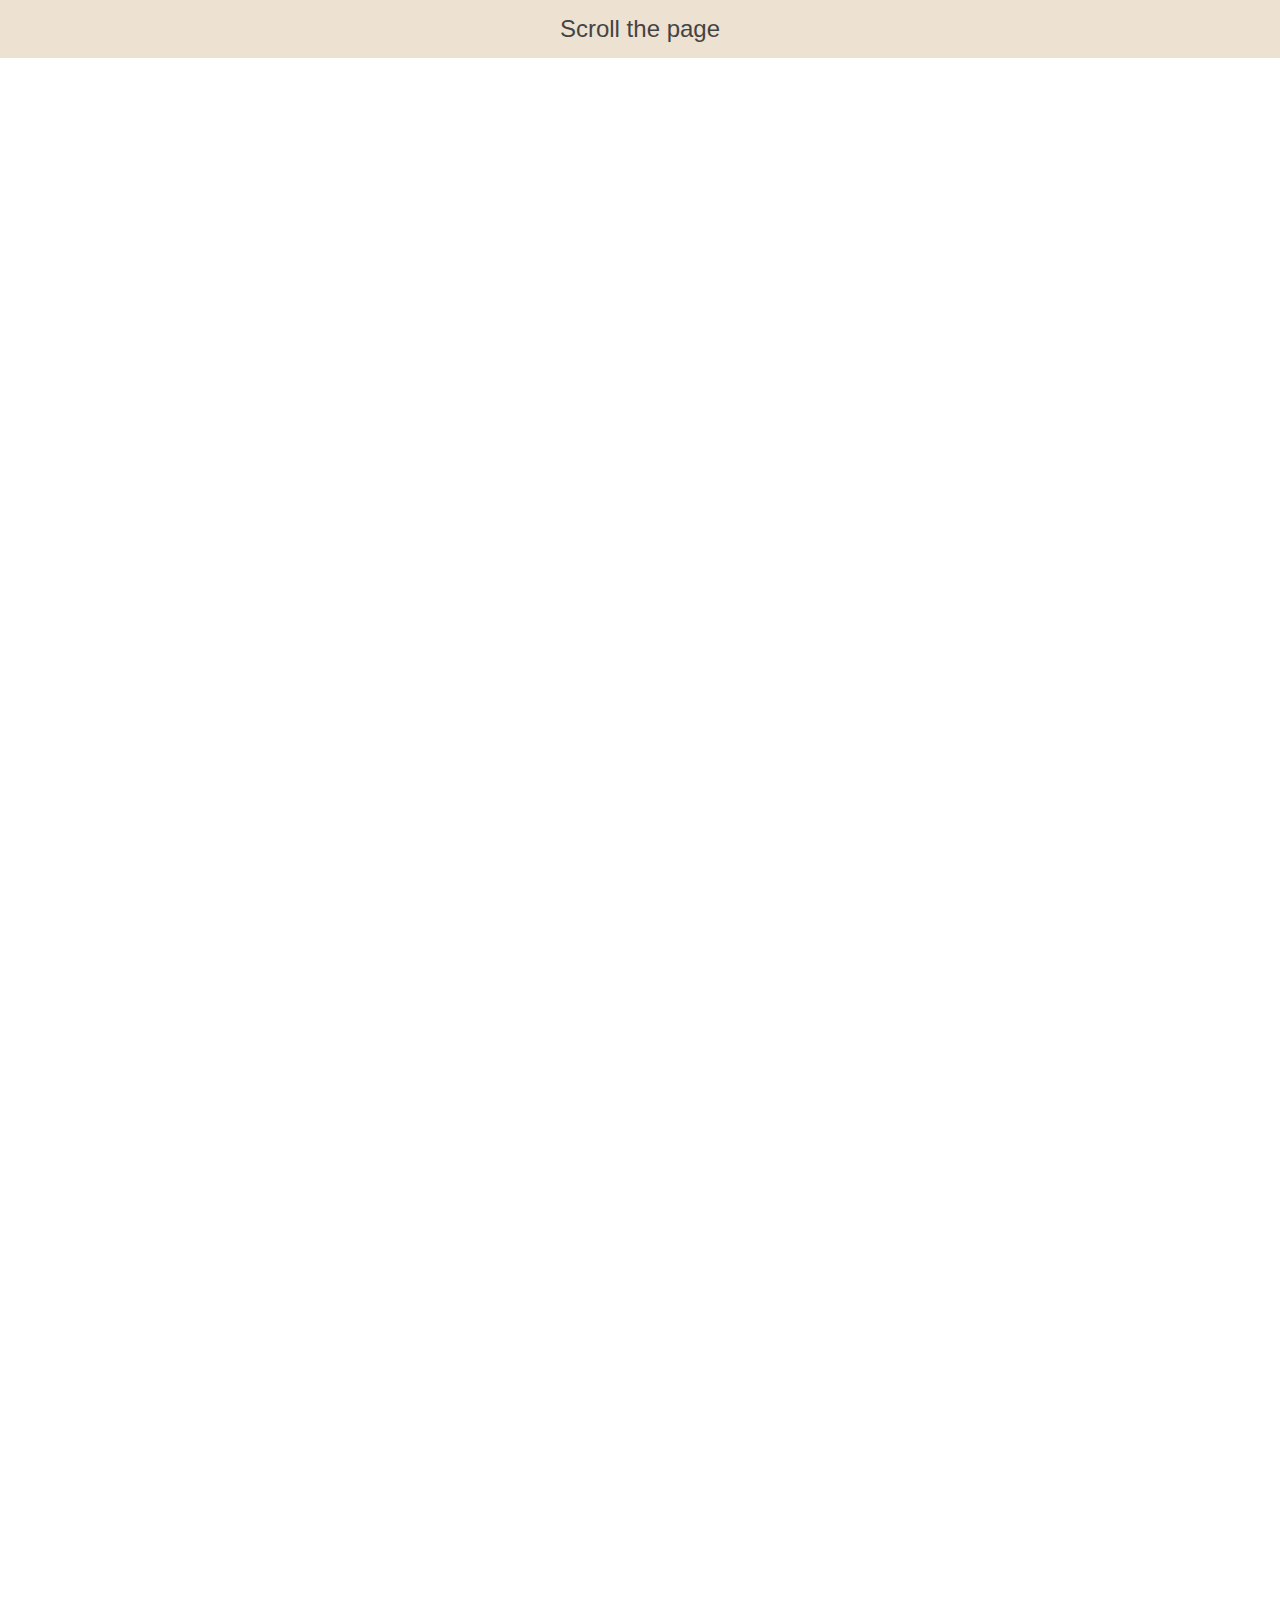
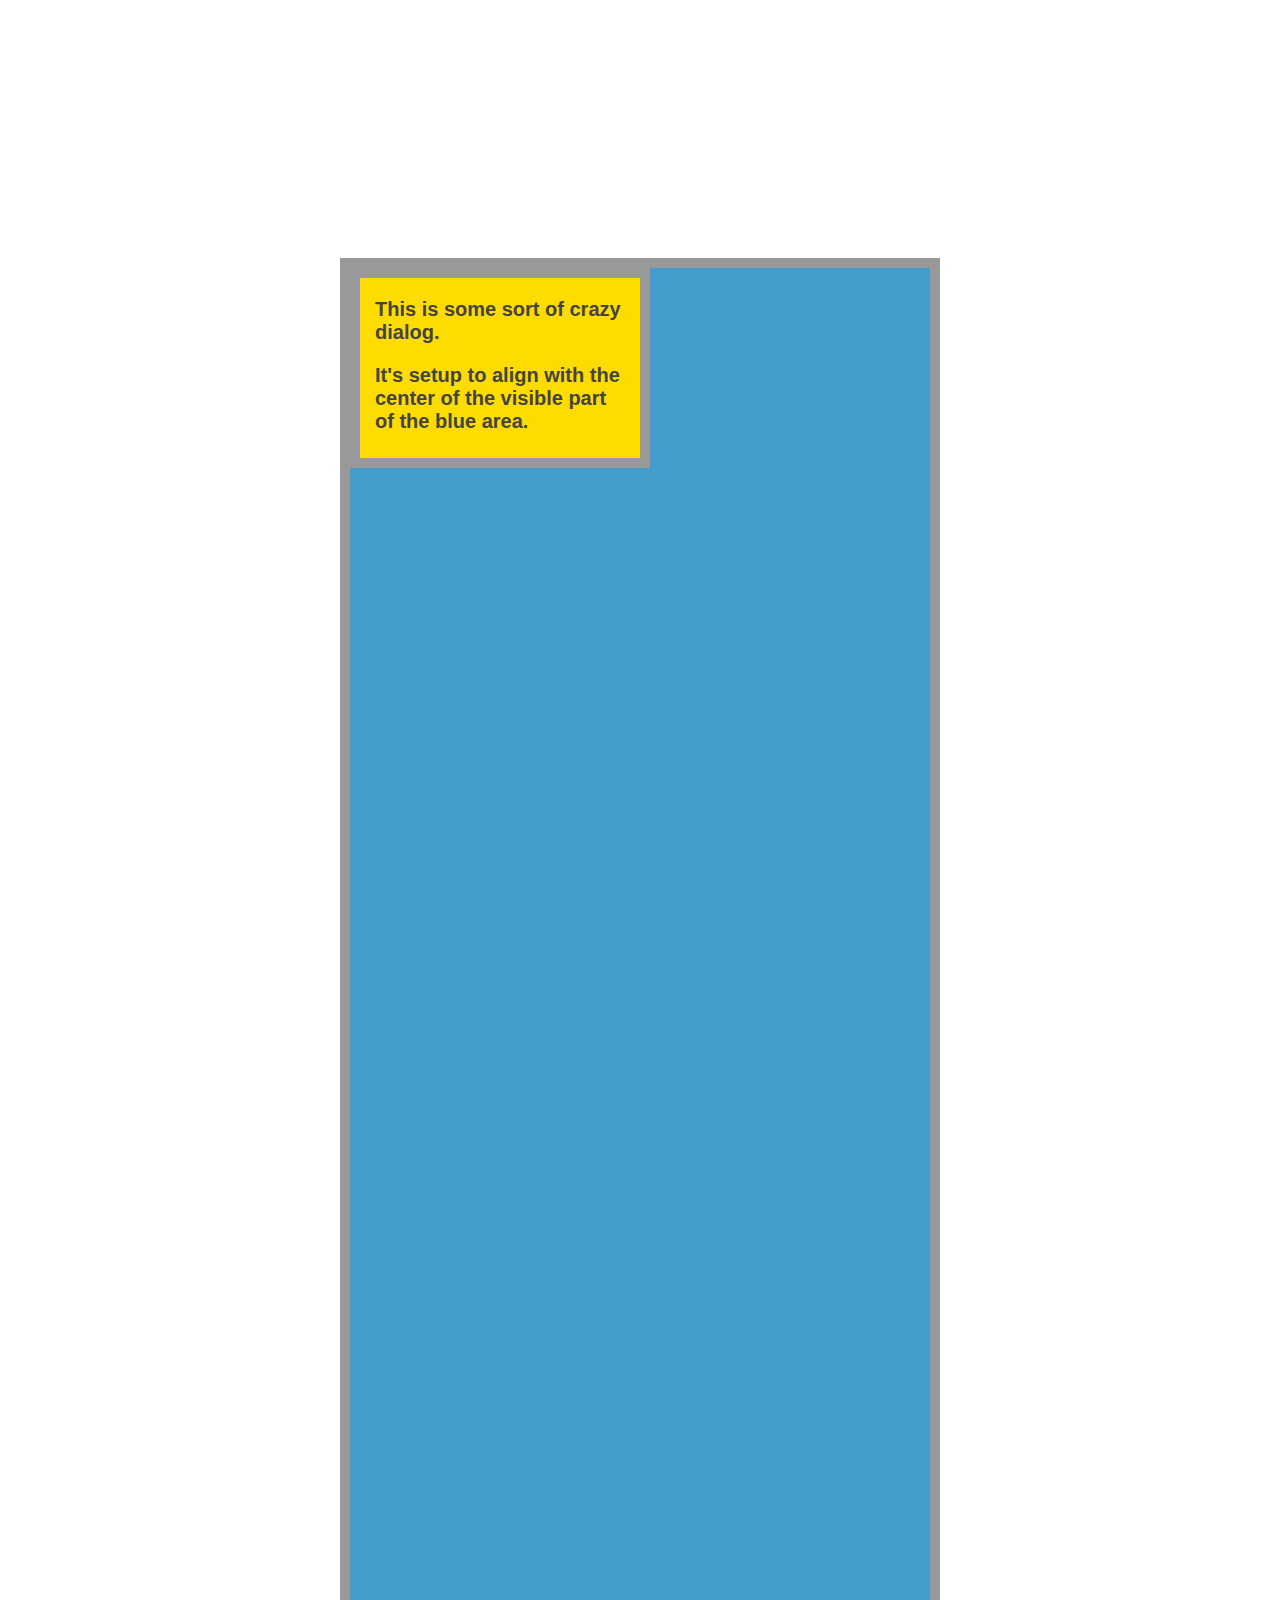
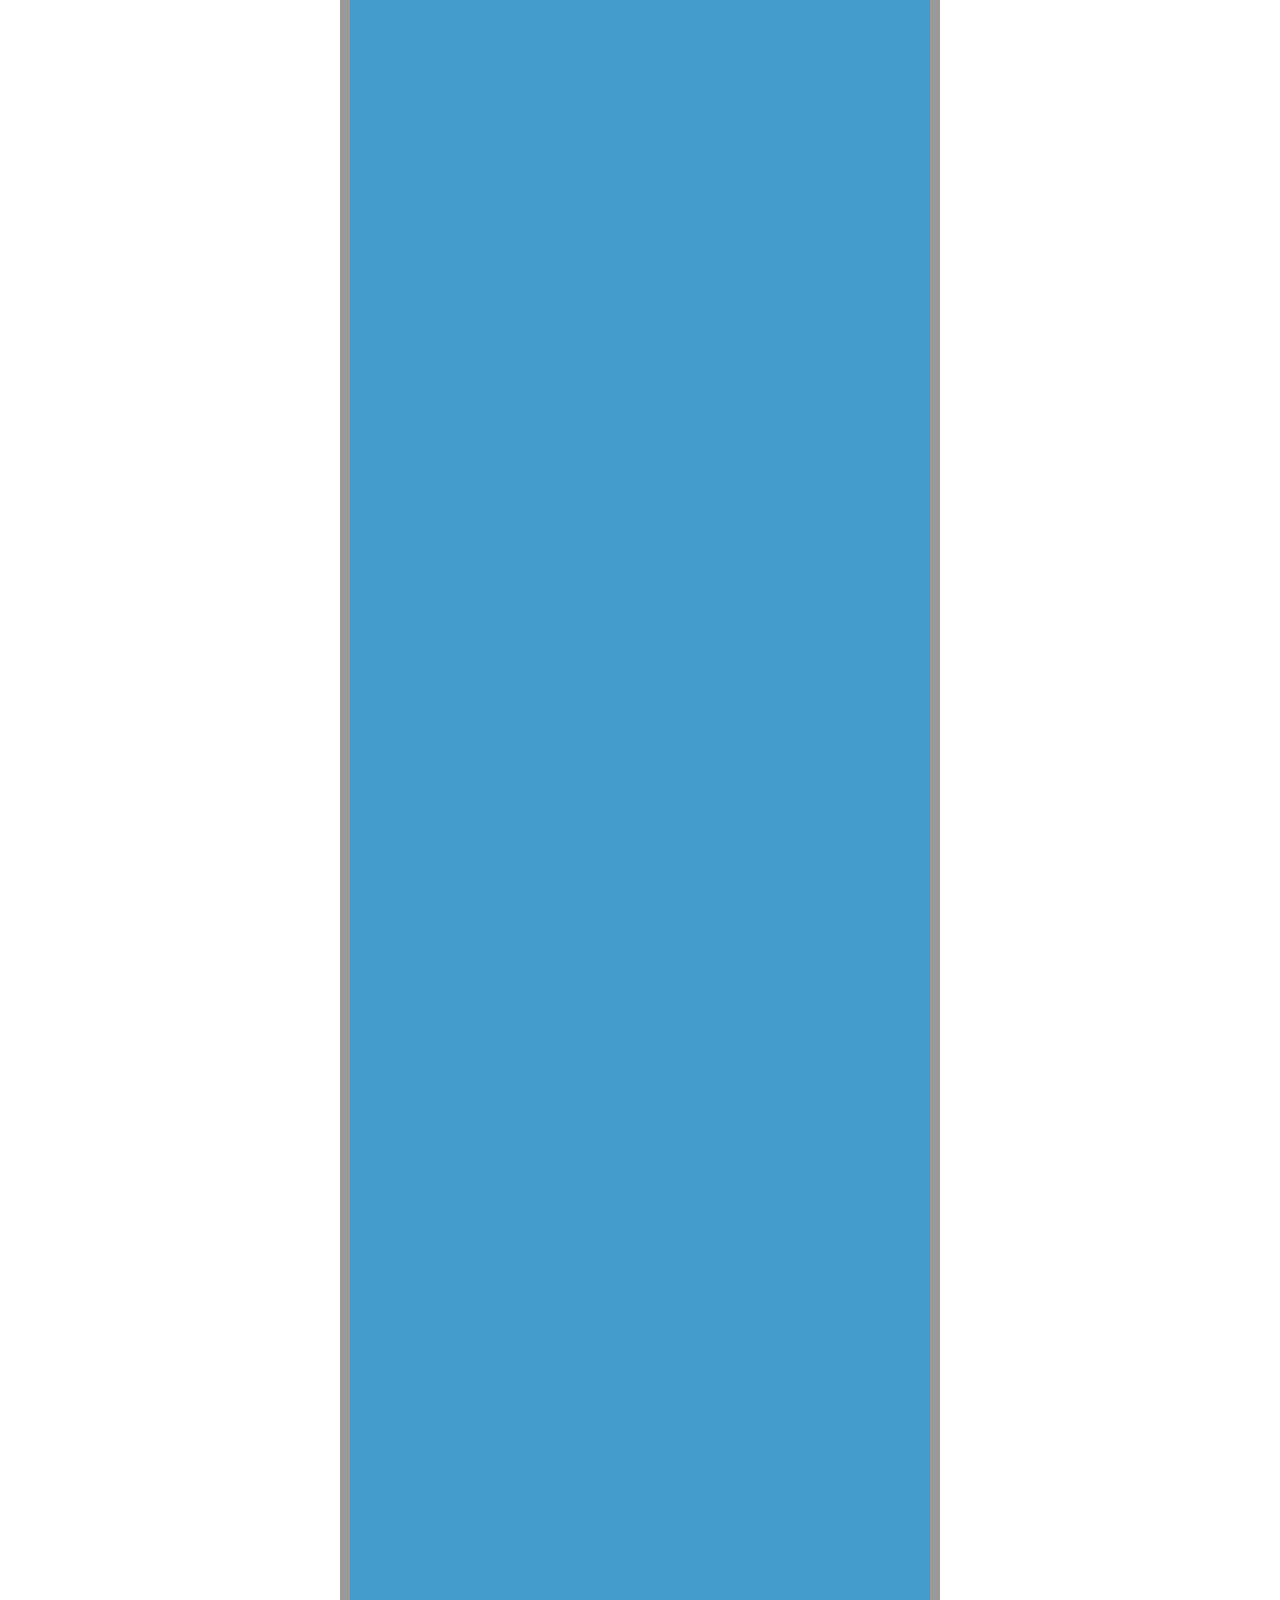
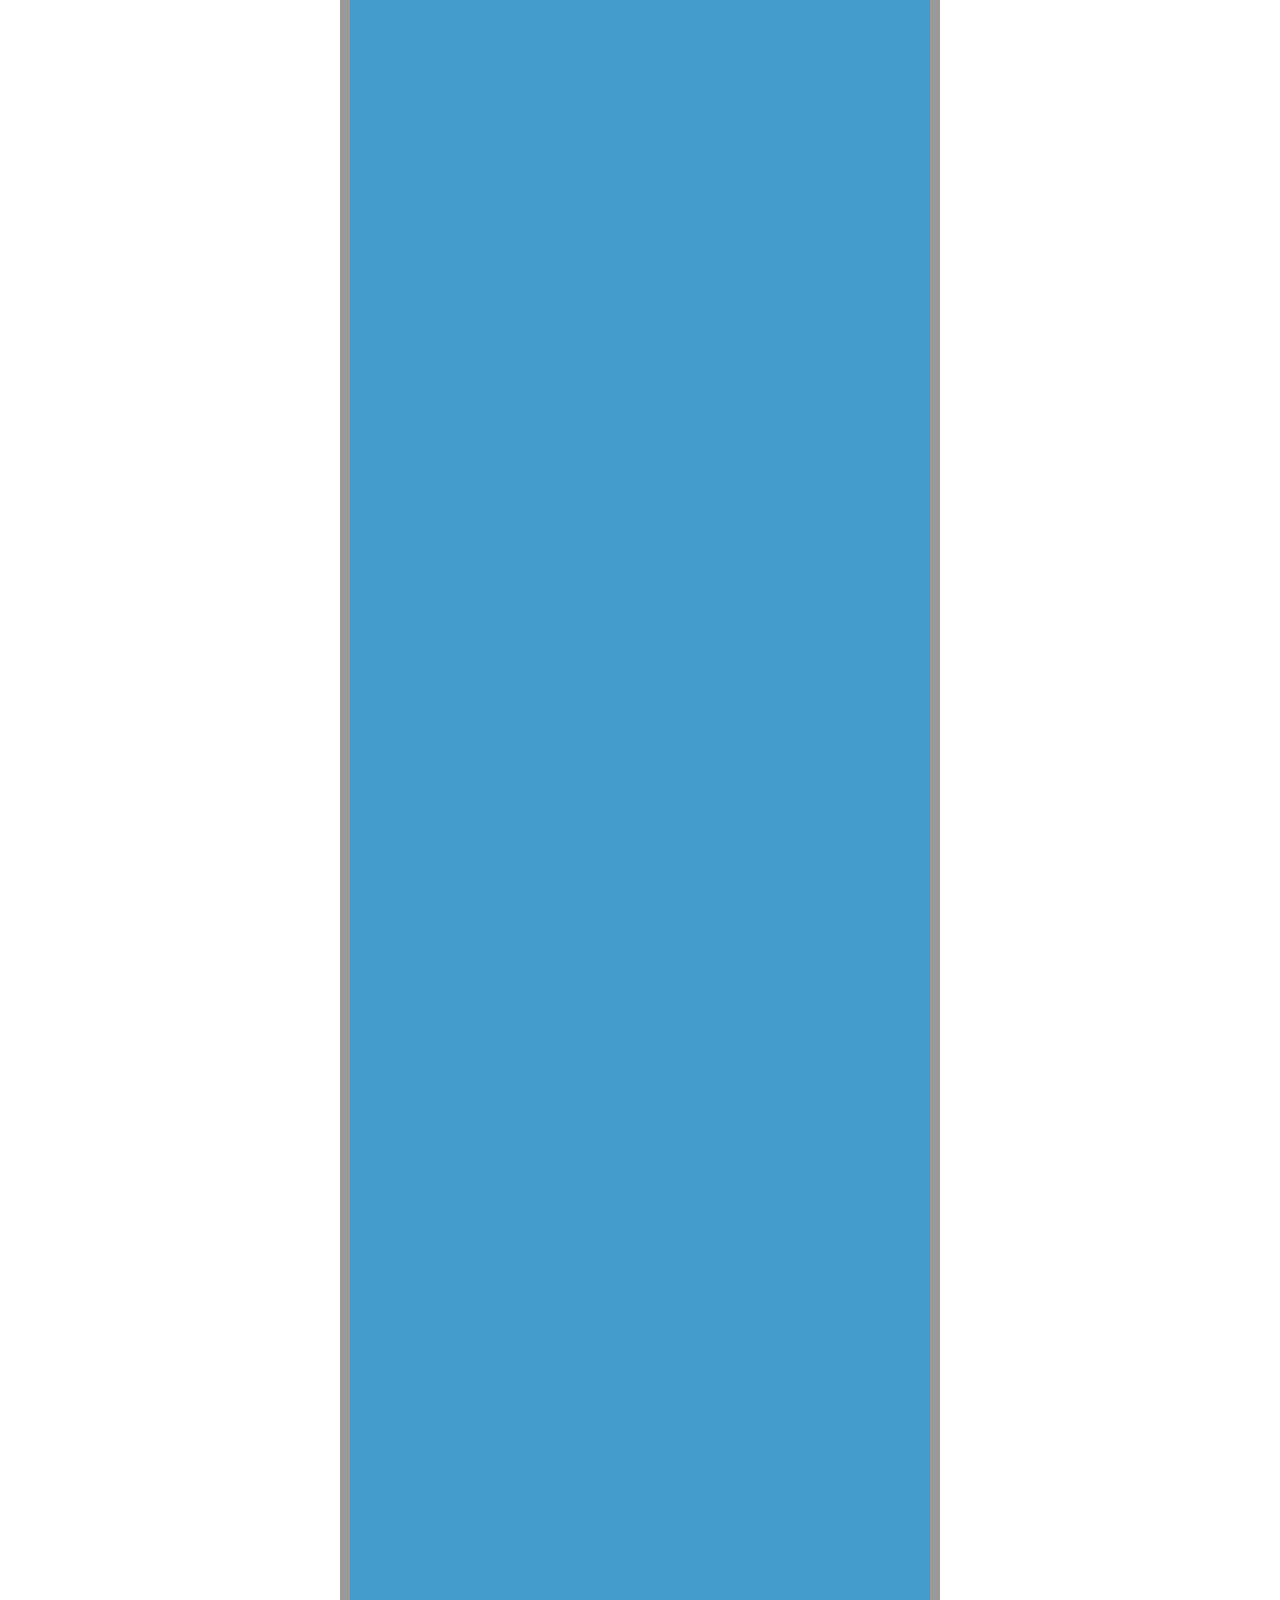
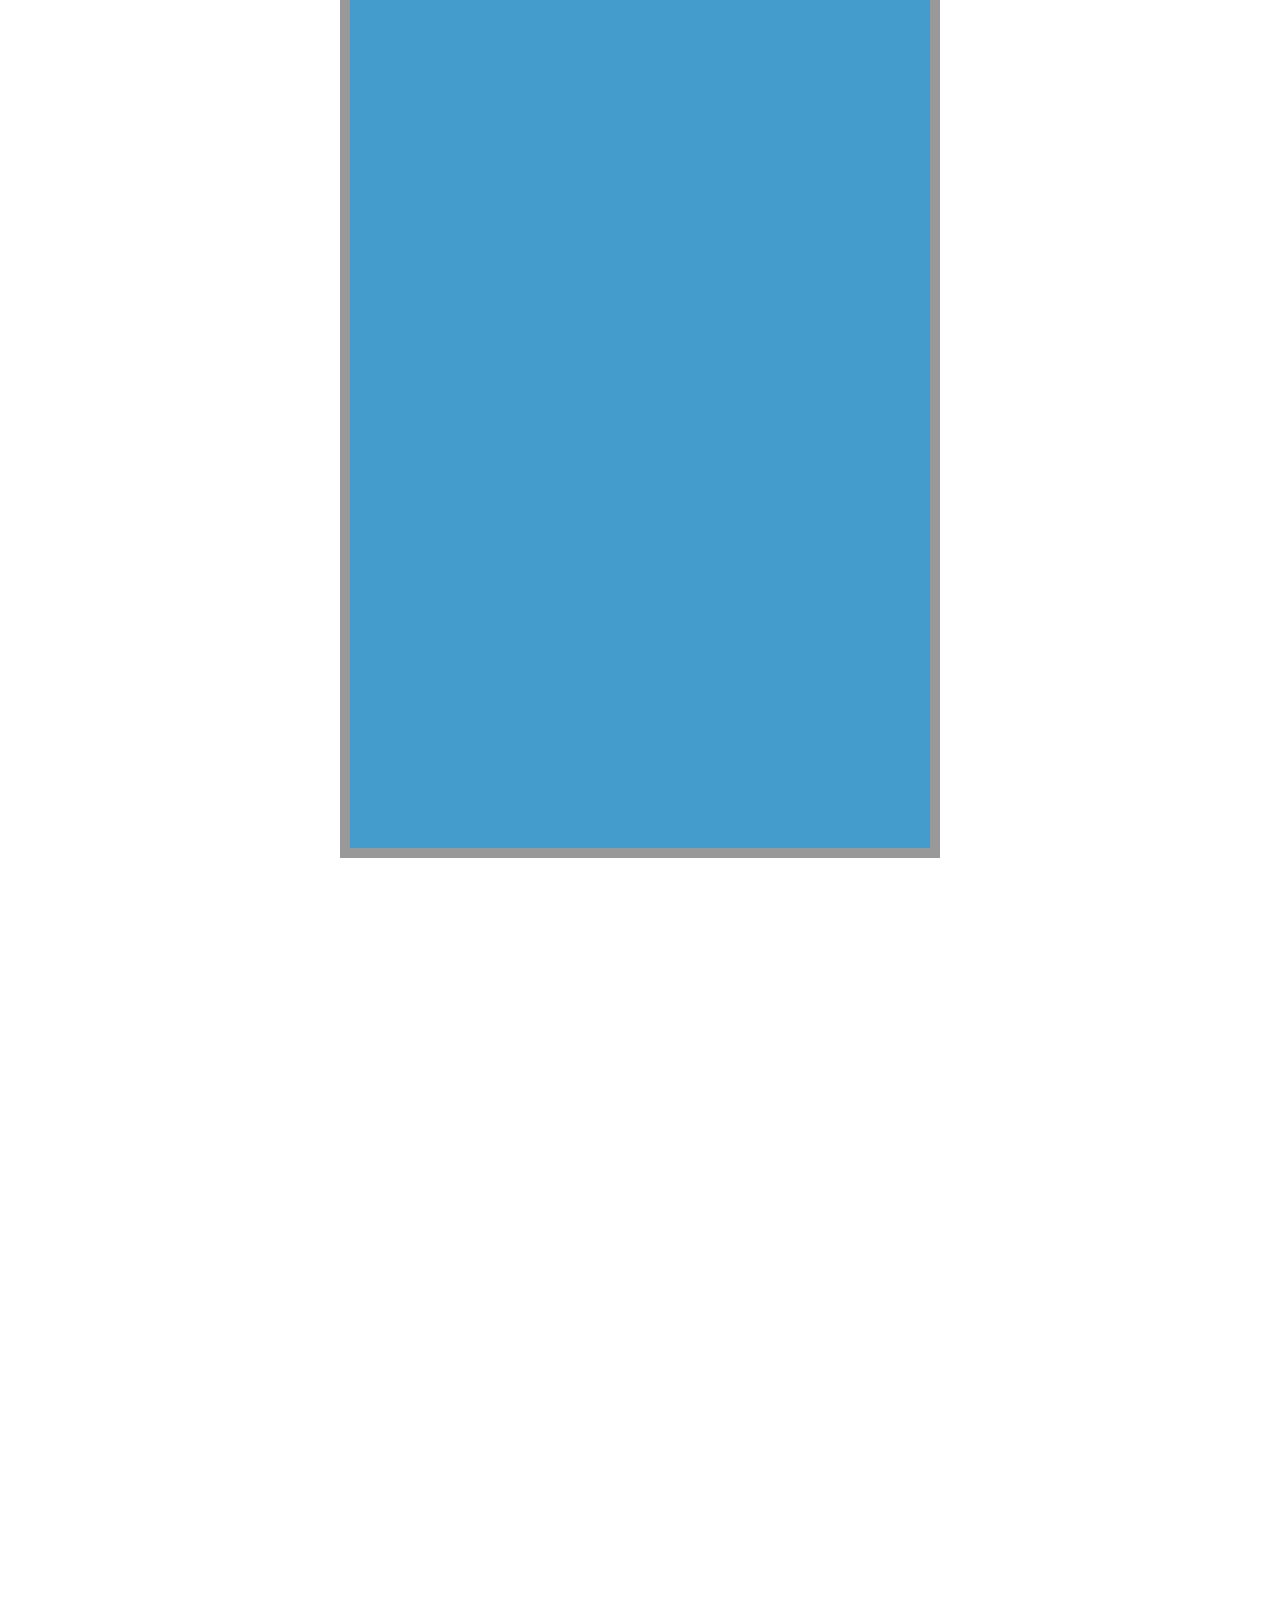
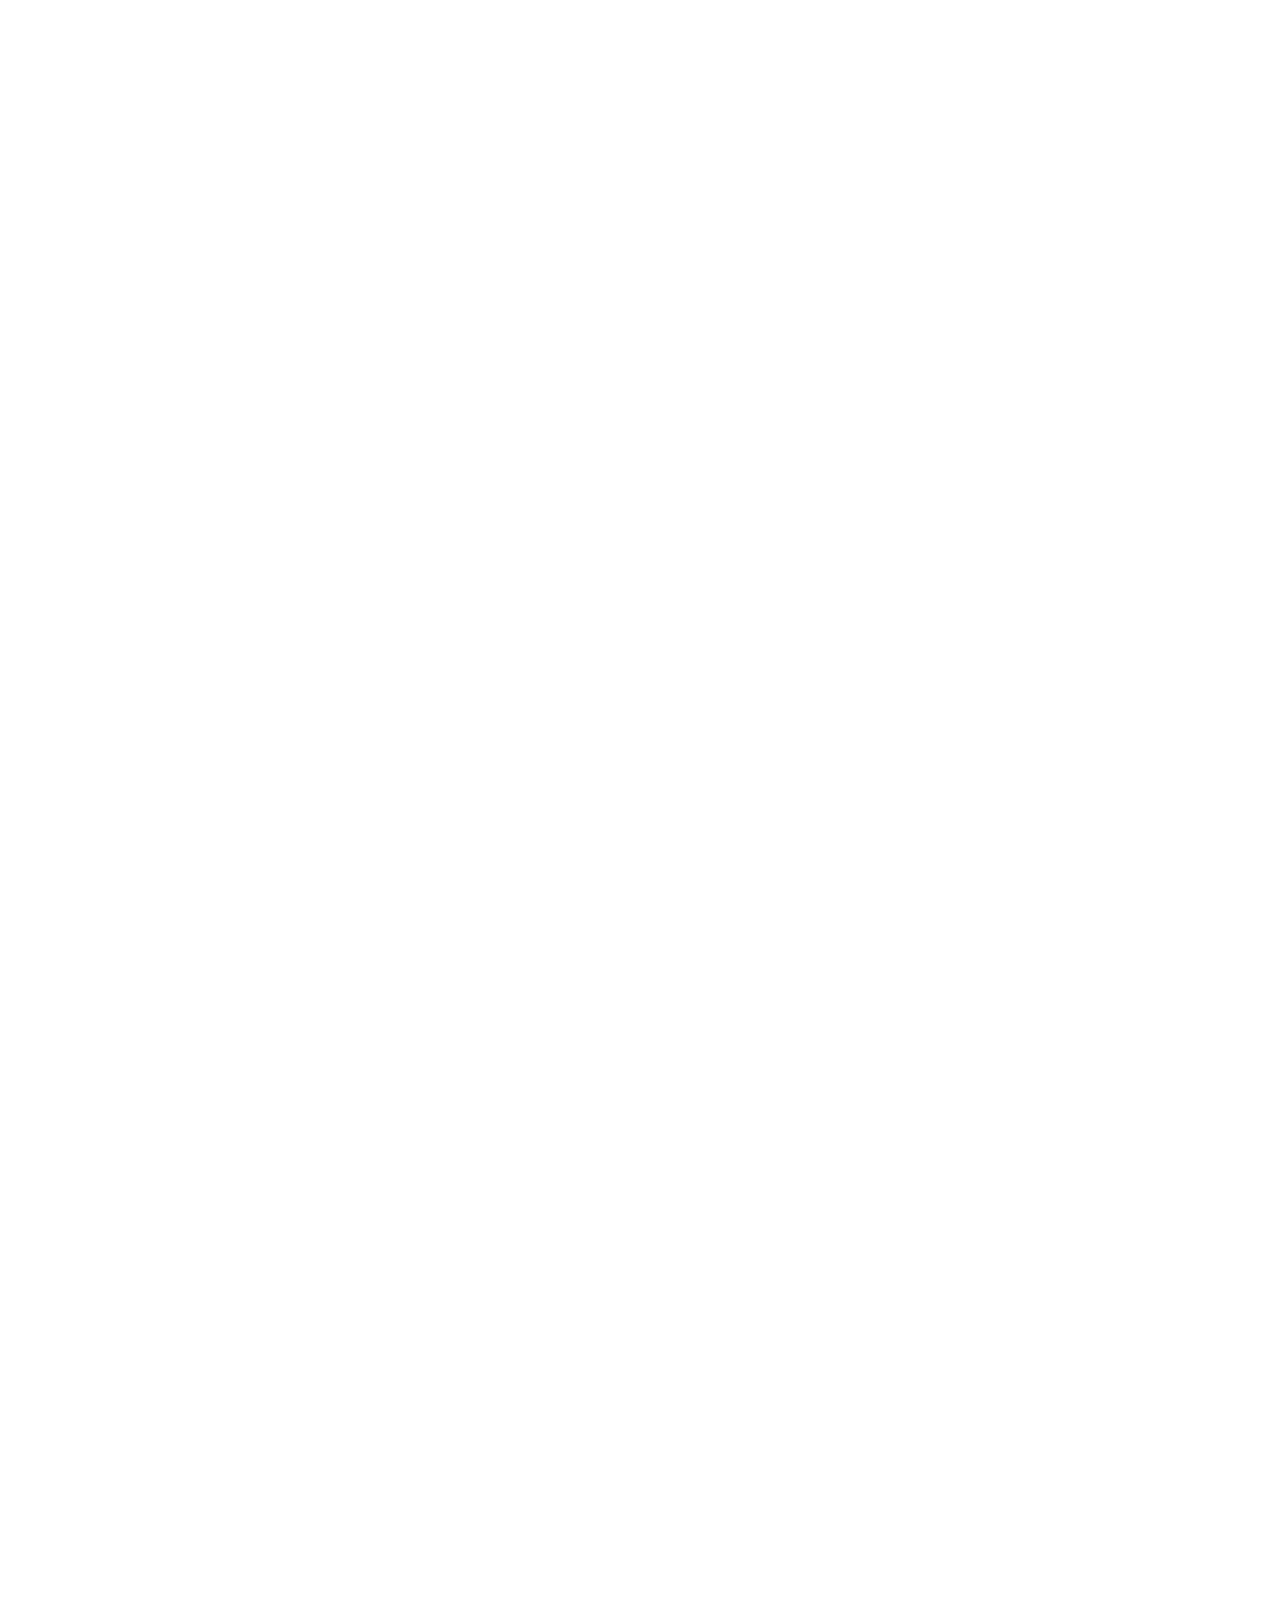
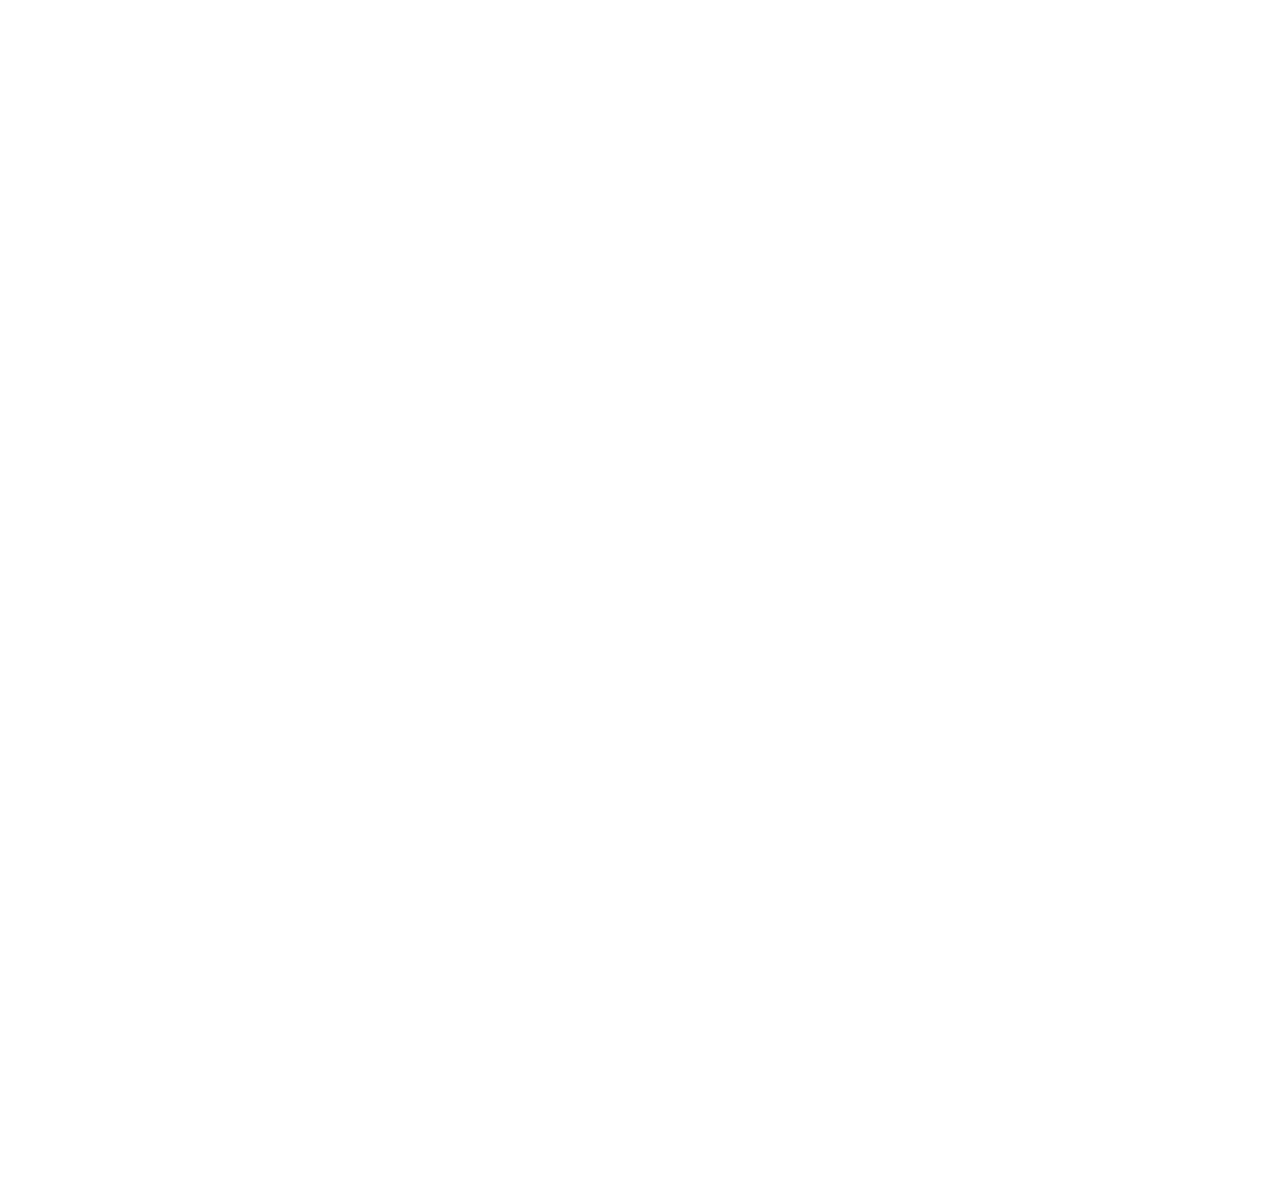
<file: ParrotWings.WebAPI/wwwroot/lib/tether/examples/content-visible/index.html>
<!DOCTYPE html>
<html>
    <head>
        <link rel="stylesheet" href="../resources/css/base.css" />
    </head>
    <body>

    <div class="instructions">Scroll the page</div>

    <style>
      .instructions {
        width: 100%;
        text-align: center;
        font-size: 24px;
        padding: 15px;
        background-color: rgba(210, 180, 140, 0.4);
      }

      * {
        box-sizing: border-box;
      }
      body {
        min-height: 1200vh;
        height: 100%;
      }

      .content-box {
        width: 600px;
        border: 10px solid #999;
        height: 600vh;
        background-color: #439CCC;
        margin: 200vh auto;
      }
      .element {
        border: 10px solid #999;
        background-color: #FFDC00;
        width: 300px;
        height: 200px;
        padding: 0 15px;
        font-size: 20px;
        font-weight: bold;
      }
    </style>

    <div class="content-box">
      <div class="element">
        <p>This is some sort of crazy dialog.</p>

        <p>It's setup to align with the center of the visible part of the blue area.</p>
      </div>
    </div>

    <script src="//github.hubspot.com/tether/dist/js/tether.js"></script>
    <script>
      new Tether({
        element: '.element',
        target: '.content-box',
        attachment: 'middle center',
        targetAttachment: 'middle center',
        targetModifier: 'visible'
      });
    </script>
  </body>
</html>
</file>
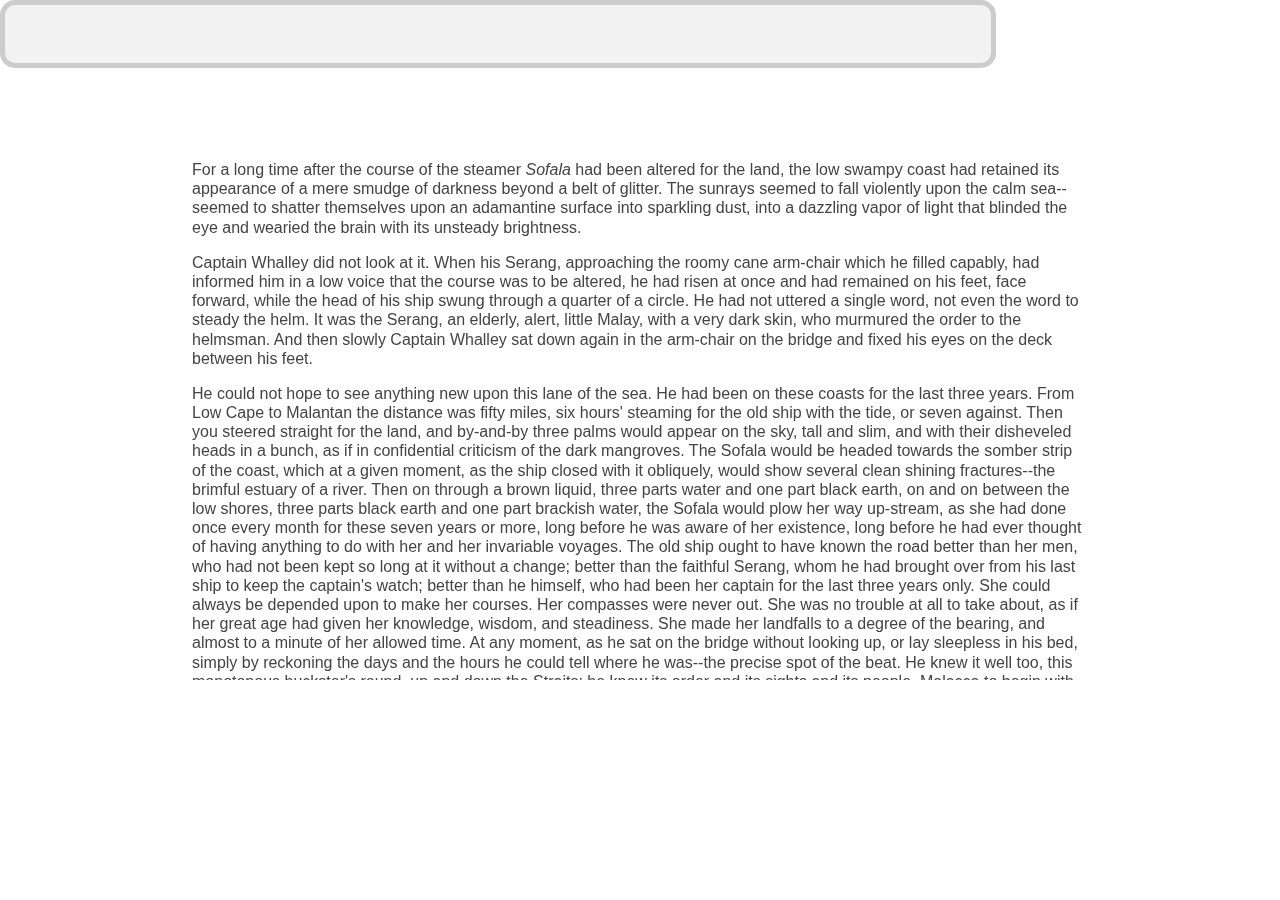
<file: ParrotWings.WebAPI/wwwroot/lib/tether/examples/element-scroll/index.html>
<!DOCTYPE html>
<html>
    <head>
      <link rel="stylesheet" href="../resources/css/base.css" />
    </head>
    <body>

    <div class="scroll">
      <p>For a long time after the course of the steamer <em>Sofala</em> had been
      altered for the land, the low swampy coast had retained its appearance
      of a mere smudge of darkness beyond a belt of glitter. The sunrays
      seemed to fall violently upon the calm sea--seemed to shatter themselves
      upon an adamantine surface into sparkling dust, into a dazzling vapor
      of light that blinded the eye and wearied the brain with its unsteady
      brightness.</p>

      <p>Captain Whalley did not look at it. When his Serang, approaching the
      roomy cane arm-chair which he filled capably, had informed him in a low
      voice that the course was to be altered, he had risen at once and had
      remained on his feet, face forward, while the head of his ship swung
      through a quarter of a circle. He had not uttered a single word, not
      even the word to steady the helm. It was the Serang, an elderly, alert,
      little Malay, with a very dark skin, who murmured the order to the
      helmsman. And then slowly Captain Whalley sat down again in the
      arm-chair on the bridge and fixed his eyes on the deck between his feet.</p>

      <p>He could not hope to see anything new upon this lane of the sea. He had
      been on these coasts for the last three years. From Low Cape to Malantan
      the distance was fifty miles, six hours' steaming for the old ship with
      the tide, or seven against. Then you steered straight for the land, and
      by-and-by three palms would appear on the sky, tall and slim, and with
      their disheveled heads in a bunch, as if in confidential criticism of
      the dark mangroves. The Sofala would be headed towards the somber
      strip of the coast, which at a given moment, as the ship closed with
      it obliquely, would show several clean shining fractures--the brimful
      estuary of a river. Then on through a brown liquid, three parts water
      and one part black earth, on and on between the low shores, three parts
      black earth and one part brackish water, the Sofala would plow her way
      up-stream, as she had done once every month for these seven years or
      more, long before he was aware of her existence, long before he had ever
      thought of having anything to do with her and her invariable voyages.
      The old ship ought to have known the road better than her men, who had
      not been kept so long at it without a change; better than the faithful
      Serang, whom he had brought over from his last ship to keep the
      captain's watch; better than he himself, who had been her captain for
      the last three years only. She could always be depended upon to make her
      courses. Her compasses were never out. She was no trouble at all to
      take about, as if her great age had given her knowledge, wisdom, and
      steadiness. She made her landfalls to a degree of the bearing, and
      almost to a minute of her allowed time. At any moment, as he sat on
      the bridge without looking up, or lay sleepless in his bed, simply by
      reckoning the days and the hours he could tell where he was--the precise
      spot of the beat. He knew it well too, this monotonous huckster's
      round, up and down the Straits; he knew its order and its sights and its
      people. Malacca to begin with, in at daylight and out at dusk, to cross
      over with a rigid phosphorescent wake this highway of the Far East.
      Darkness and gleams on the water, clear stars on a black sky, perhaps
      the lights of a home steamer keeping her unswerving course in the
      middle, or maybe the elusive shadow of a native craft with her mat sails
      flitting by silently--and the low land on the other side in sight
      at daylight. At noon the three palms of the next place of call, up a
      sluggish river. The only white man residing there was a retired young
      sailor, with whom he had become friendly in the course of many voyages.
      Sixty miles farther on there was another place of call, a deep bay with
      only a couple of houses on the beach. And so on, in and out, picking
      up coastwise cargo here and there, and finishing with a hundred miles'
      steady steaming through the maze of an archipelago of small islands up
      to a large native town at the end of the beat. There was a three days'
      rest for the old ship before he started her again in inverse order,
      seeing the same shores from another bearing, hearing the same voices
      in the same places, back again to the Sofala's port of registry on
      the great highway to the East, where he would take up a berth nearly
      opposite the big stone pile of the harbor office till it was time to
      start again on the old round of 1600 miles and thirty days. Not a very
      enterprising life, this, for Captain Whalley, Henry Whalley, otherwise
      Dare-devil Harry--Whalley of the Condor, a famous clipper in her day.
      No. Not a very enterprising life for a man who had served famous firms,
      who had sailed famous ships (more than one or two of them his own); who
      had made famous passages, had been the pioneer of new routes and new
      trades; who had steered across the unsurveyed tracts of the South Seas,
      and had seen the sun rise on uncharted islands. Fifty years at sea, and
      forty out in the East ("a pretty thorough apprenticeship," he used
      to remark smilingly), had made him honorably known to a generation of
      shipowners and merchants in all the ports from Bombay clear over to
      where the East merges into the West upon the coast of the two Americas.
      His fame remained writ, not very large but plain enough, on the
      Admiralty charts. Was there not somewhere between Australia and China a
      Whalley Island and a Condor Reef? On that dangerous coral formation the
      celebrated clipper had hung stranded for three days, her captain and
      crew throwing her cargo overboard with one hand and with the other, as
      it were, keeping off her a flotilla of savage war-canoes. At that time
      neither the island nor the reef had any official existence. Later the
      officers of her Majesty's steam vessel Fusilier, dispatched to make a
      survey of the route, recognized in the adoption of these two names the
      enterprise of the man and the solidity of the ship. Besides, as anyone
      who cares may see, the "General Directory," vol. ii. p. 410, begins the
      description of the "Malotu or Whalley Passage" with the words: "This
      advantageous route, first discovered in 1850 by Captain Whalley in the
      ship Condor," &amp;c., and ends by recommending it warmly to sailing vessels
      leaving the China ports for the south in the months from December to
      April inclusive.</p>

      <p>This was the clearest gain he had out of life. Nothing could rob him
      of this kind of fame. The piercing of the Isthmus of Suez, like the
      breaking of a dam, had let in upon the East a flood of new ships, new
      men, new methods of trade. It had changed the face of the Eastern seas
      and the very spirit of their life; so that his early experiences meant
      nothing whatever to the new generation of seamen.</p>

      <p>In those bygone days he had handled many thousands of pounds of his
      employers' money and of his own; he had attended faithfully, as by law
      a shipmaster is expected to do, to the conflicting interests of owners,
      charterers, and underwriters. He had never lost a ship or consented to
      a shady transaction; and he had lasted well, outlasting in the end the
      conditions that had gone to the making of his name. He had buried his
      wife (in the Gulf of Petchili), had married off his daughter to the man
      of her unlucky choice, and had lost more than an ample competence in the
      crash of the notorious Travancore and Deccan Banking Corporation, whose
      downfall had shaken the East like an earthquake. And he was sixty-five
      years old.</p>

      <p>His age sat lightly enough on him; and of his ruin he was not ashamed.
      He had not been alone to believe in the stability of the Banking
      Corporation. Men whose judgment in matters of finance was as expert as
      his seamanship had commended the prudence of his investments, and had
      themselves lost much money in the great failure. The only difference
      between him and them was that he had lost his all. And yet not his all.
      There had remained to him from his lost fortune a very pretty little
      bark, Fair Maid, which he had bought to occupy his leisure of a retired
      sailor--"to play with," as he expressed it himself.</p>

      <p>He had formally declared himself tired of the sea the year preceding his
      daughter's marriage. But after the young couple had gone to settle in
      Melbourne he found out that he could not make himself happy on shore. He
      was too much of a merchant sea-captain for mere yachting to satisfy him.
      He wanted the illusion of affairs; and his acquisition of the Fair
      Maid preserved the continuity of his life. He introduced her to his
      acquaintances in various ports as "my last command." When he grew too
      old to be trusted with a ship, he would lay her up and go ashore to be
      buried, leaving directions in his will to have the bark towed out and
      scuttled decently in deep water on the day of the funeral. His daughter
      would not grudge him the satisfaction of knowing that no stranger would
      handle his last command after him. With the fortune he was able to leave
      her, the value of a 500-ton bark was neither here nor there. All this
      would be said with a jocular twinkle in his eye: the vigorous old man
      had too much vitality for the sentimentalism of regret; and a little
      wistfully withal, because he was at home in life, taking a genuine
      pleasure in its feelings and its possessions; in the dignity of his
      reputation and his wealth, in his love for his daughter, and in his
      satisfaction with the ship--the plaything of his lonely leisure.</p>

      <p>He had the cabin arranged in accordance with his simple ideal of comfort
      at sea. A big bookcase (he was a great reader) occupied one side of his
      stateroom; the portrait of his late wife, a flat bituminous oil-painting
      representing the profile and one long black ringlet of a young woman,
      faced his bed-place. Three chronometers ticked him to sleep and greeted
      him on waking with the tiny competition of their beats. He rose at five
      every day. The officer of the morning watch, drinking his early cup
      of coffee aft by the wheel, would hear through the wide orifice of the
      copper ventilators all the splashings, blowings, and splutterings of
      his captain's toilet. These noises would be followed by a sustained
      deep murmur of the Lord's Prayer recited in a loud earnest voice. Five
      minutes afterwards the head and shoulders of Captain Whalley emerged
      out of the companion-hatchway. Invariably he paused for a while on the
      stairs, looking all round at the horizon; upwards at the trim of the
      sails; inhaling deep draughts of the fresh air. Only then he would step
      out on the poop, acknowledging the hand raised to the peak of the cap
      with a majestic and benign "Good morning to you." He walked the deck
      till eight scrupulously. Sometimes, not above twice a year, he had to
      use a thick cudgel-like stick on account of a stiffness in the hip--a
      slight touch of rheumatism, he supposed. Otherwise he knew nothing of
      the ills of the flesh. At the ringing of the breakfast bell he went
      below to feed his canaries, wind up the chronometers, and take the
      head of the table. From there he had before his eyes the big carbon
      photographs of his daughter, her husband, and two fat-legged babies
      --his grandchildren--set in black frames into the maplewood bulkheads
      of the cuddy. After breakfast he dusted the glass over these portraits
      himself with a cloth, and brushed the oil painting of his wife with a
      plumate kept suspended from a small brass hook by the side of the heavy
      gold frame. Then with the door of his stateroom shut, he would sit down
      on the couch under the portrait to read a chapter out of a thick pocket
      Bible--her Bible. But on some days he only sat there for half an hour
      with his finger between the leaves and the closed book resting on his
      knees. Perhaps he had remembered suddenly how fond of boat-sailing she
      used to be.</p>

      <p>She had been a real shipmate and a true woman too. It was like an
      article of faith with him that there never had been, and never could be,
      a brighter, cheerier home anywhere afloat or ashore than his home under
      the poop-deck of the Condor, with the big main cabin all white and gold,
      garlanded as if for a perpetual festival with an unfading wreath. She
      had decorated the center of every panel with a cluster of home flowers.
      It took her a twelvemonth to go round the cuddy with this labor of love.
      To him it had remained a marvel of painting, the highest achievement of
      taste and skill; and as to old Swinburne, his mate, every time he
      came down to his meals he stood transfixed with admiration before the
      progress of the work. You could almost smell these roses, he declared,
      sniffing the faint flavor of turpentine which at that time pervaded the
      saloon, and (as he confessed afterwards) made him somewhat less hearty
      than usual in tackling his food. But there was nothing of the sort to
      interfere with his enjoyment of her singing. "Mrs. Whalley is a regular
      out-and-out nightingale, sir," he would pronounce with a judicial air
      after listening profoundly over the skylight to the very end of the
      piece. In fine weather, in the second dog-watch, the two men could hear
      her trills and roulades going on to the accompaniment of the piano in
      the cabin. On the very day they got engaged he had written to London
      for the instrument; but they had been married for over a year before it
      reached them, coming out round the Cape. The big case made part of the
      first direct general cargo landed in Hong-kong harbor--an event that to
      the men who walked the busy quays of to-day seemed as hazily remote as
      the dark ages of history. But Captain Whalley could in a half hour of
      solitude live again all his life, with its romance, its idyl, and its
      sorrow. He had to close her eyes himself. She went away from under the
      ensign like a sailor's wife, a sailor herself at heart. He had read
      the service over her, out of her own prayer-book, without a break in his
      voice. When he raised his eyes he could see old Swinburne facing him
      with his cap pressed to his breast, and his rugged, weather-beaten,
      impassive face streaming with drops of water like a lump of chipped red
      granite in a shower. It was all very well for that old sea-dog to cry.
      He had to read on to the end; but after the splash he did not remember
      much of what happened for the next few days. An elderly sailor of the
      crew, deft at needlework, put together a mourning frock for the child
      out of one of her black skirts.</p>

      <p>He was not likely to forget; but you cannot dam up life like a sluggish
      stream. It will break out and flow over a man's troubles, it will close
      upon a sorrow like the sea upon a dead body, no matter how much love has
      gone to the bottom. And the world is not bad. People had been very
      kind to him; especially Mrs. Gardner, the wife of the senior partner
      in Gardner, Patteson, &amp; Co., the owners of the Condor. It was she who
      volunteered to look after the little one, and in due course took her to
      England (something of a journey in those days, even by the overland
      mail route) with her own girls to finish her education. It was ten years
      before he saw her again.</p>

      <p>As a little child she had never been frightened of bad weather; she
      would beg to be taken up on deck in the bosom of his oilskin coat to
      watch the big seas hurling themselves upon the Condor. The swirl and
      crash of the waves seemed to fill her small soul with a breathless
      delight. "A good boy spoiled," he used to say of her in joke. He had
      named her Ivy because of the sound of the word, and obscurely fascinated
      by a vague association of ideas. She had twined herself tightly round
      his heart, and he intended her to cling close to her father as to a
      tower of strength; forgetting, while she was little, that in the nature
      of things she would probably elect to cling to someone else. But
      he loved life well enough for even that event to give him a certain
      satisfaction, apart from his more intimate feeling of loss.</p>

      <p>After he had purchased the Fair Maid to occupy his loneliness, he
      hastened to accept a rather unprofitable freight to Australia simply for
      the opportunity of seeing his daughter in her own home. What made him
      dissatisfied there was not to see that she clung now to somebody else,
      but that the prop she had selected seemed on closer examination "a
      rather poor stick"--even in the matter of health. He disliked his
      son-in-law's studied civility perhaps more than his method of
      handling the sum of money he had given Ivy at her marriage. But of his
      apprehensions he said nothing. Only on the day of his departure, with
      the hall-door open already, holding her hands and looking steadily into
      her eyes, he had said, "You know, my dear, all I have is for you and the
      chicks. Mind you write to me openly." She had answered him by an almost
      imperceptible movement of her head. She resembled her mother in
      the color of her eyes, and in character--and also in this, that she
      understood him without many words.</p>

      <p>Sure enough she had to write; and some of these letters made Captain
      Whalley lift his white eye-brows. For the rest he considered he was
      reaping the true reward of his life by being thus able to produce on
      demand whatever was needed. He had not enjoyed himself so much in a
      way since his wife had died. Characteristically enough his son-in-law's
      punctuality in failure caused him at a distance to feel a sort of
      kindness towards the man. The fellow was so perpetually being jammed on
      a lee shore that to charge it all to his reckless navigation would be
      manifestly unfair. No, no! He knew well what that meant. It was bad
      luck. His own had been simply marvelous, but he had seen in his life too
      many good men--seamen and others--go under with the sheer weight of bad
      luck not to recognize the fatal signs. For all that, he was cogitating
      on the best way of tying up very strictly every penny he had to leave,
      when, with a preliminary rumble of rumors (whose first sound reached
      him in Shanghai as it happened), the shock of the big failure came;
      and, after passing through the phases of stupor, of incredulity, of
      indignation, he had to accept the fact that he had nothing to speak of
      to leave.</p>

      <p>Upon that, as if he had only waited for this catastrophe, the unlucky
      man, away there in Melbourne, gave up his unprofitable game, and sat
      down--in an invalid's bath-chair at that too. "He will never walk
      again," wrote the wife. For the first time in his life Captain Whalley
      was a bit staggered.</p>

      <p>The Fair Maid had to go to work in bitter earnest now. It was no longer
      a matter of preserving alive the memory of Dare-devil Harry Whalley in
      the Eastern Seas, or of keeping an old man in pocket-money and clothes,
      with, perhaps, a bill for a few hundred first-class cigars thrown in at
      the end of the year. He would have to buckle-to, and keep her going hard
      on a scant allowance of gilt for the ginger-bread scrolls at her stem
      and stern.</p>

      <p>This necessity opened his eyes to the fundamental changes of the world.
      Of his past only the familiar names remained, here and there, but
      the things and the men, as he had known them, were gone. The name of
      Gardner, Patteson, &amp; Co. was still displayed on the walls of warehouses
      by the waterside, on the brass plates and window-panes in the business
      quarters of more than one Eastern port, but there was no longer a
      Gardner or a Patteson in the firm. There was no longer for Captain
      Whalley an arm-chair and a welcome in the private office, with a bit of
      business ready to be put in the way of an old friend, for the sake of
      bygone services. The husbands of the Gardner girls sat behind the desks
      in that room where, long after he had left the employ, he had kept his
      right of entrance in the old man's time. Their ships now had yellow
      funnels with black tops, and a time-table of appointed routes like a
      confounded service of tramways. The winds of December and June were all
      one to them; their captains (excellent young men he doubted not) were,
      to be sure, familiar with Whalley Island, because of late years the
      Government had established a white fixed light on the north end (with
      a red danger sector over the Condor Reef), but most of them would have
      been extremely surprised to hear that a flesh-and-blood Whalley still
      existed--an old man going about the world trying to pick up a cargo here
      and there for his little bark.</p>

      <p>And everywhere it was the same. Departed the men who would have nodded
      appreciatively at the mention of his name, and would have thought
      themselves bound in honor to do something for Dare-devil Harry Whalley.
      Departed the opportunities which he would have known how to seize; and
      gone with them the white-winged flock of clippers that lived in the
      boisterous uncertain life of the winds, skimming big fortunes out of
      the foam of the sea. In a world that pared down the profits to an
      irreducible minimum, in a world that was able to count its disengaged
      tonnage twice over every day, and in which lean charters were snapped up
      by cable three months in advance, there were no chances of fortune for
      an individual wandering haphazard with a little bark--hardly indeed any
      room to exist.</p>

      <p>He found it more difficult from year to year. He suffered greatly from
      the smallness of remittances he was able to send his daughter. Meantime
      he had given up good cigars, and even in the matter of inferior cheroots
      limited himself to six a day. He never told her of his difficulties, and
      she never enlarged upon her struggle to live. Their confidence in each
      other needed no explanations, and their perfect understanding endured
      without protestations of gratitude or regret. He would have been shocked
      if she had taken it into her head to thank him in so many words, but
      he found it perfectly natural that she should tell him she needed two
      hundred pounds.</p>

      <p>He had come in with the Fair Maid in ballast to look for a freight in
      the Sofala's port of registry, and her letter met him there. Its tenor
      was that it was no use mincing matters. Her only resource was in opening
      a boarding-house, for which the prospects, she judged, were good. Good
      enough, at any rate, to make her tell him frankly that with two hundred
      pounds she could make a start. He had torn the envelope open, hastily,
      on deck, where it was handed to him by the ship-chandler's runner, who
      had brought his mail at the moment of anchoring. For the second time
      in his life he was appalled, and remained stock-still at the cabin door
      with the paper trembling between his fingers. Open a boarding-house! Two
      hundred pounds for a start! The only resource! And he did not know where
      to lay his hands on two hundred pence.</p>

      <p>All that night Captain Whalley walked the poop of his anchored ship, as
      though he had been about to close with the land in thick weather, and
      uncertain of his position after a run of many gray days without a sight
      of sun, moon, or stars. The black night twinkled with the guiding lights
      of seamen and the steady straight lines of lights on shore; and all
      around the Fair Maid the riding lights of ships cast trembling trails
      upon the water of the roadstead. Captain Whalley saw not a gleam
      anywhere till the dawn broke and he found out that his clothing was
      soaked through with the heavy dew.</p>

      <p>His ship was awake. He stopped short, stroked his wet beard, and
      descended the poop ladder backwards, with tired feet. At the sight
      of him the chief officer, lounging about sleepily on the quarterdeck,
      remained open-mouthed in the middle of a great early-morning yawn.</p>

      <p>"Good morning to you," pronounced Captain Whalley solemnly, passing into
      the cabin. But he checked himself in the doorway, and without looking
      back, "By the bye," he said, "there should be an empty wooden case put
      away in the lazarette. It has not been broken up--has it?"</p>

      <p>The mate shut his mouth, and then asked as if dazed, "What empty case,
      sir?"</p>

      <p>"A big flat packing-case belonging to that painting in my room. Let it
      be taken up on deck and tell the carpenter to look it over. I may want
      to use it before long."</p>

      <p>The chief officer did not stir a limb till he had heard the door of the
      captain's state-room slam within the cuddy. Then he beckoned aft the
      second mate with his forefinger to tell him that there was something "in
      the wind."</p>

      <p>When the bell rang Captain Whalley's authoritative voice boomed out
      through a closed door, "Sit down and don't wait for me." And his
      impressed officers took their places, exchanging looks and whispers
      across the table. What! No breakfast? And after apparently knocking
      about all night on deck, too! Clearly, there was something in the wind.
      In the skylight above their heads, bowed earnestly over the plates,
      three wire cages rocked and rattled to the restless jumping of the
      hungry canaries; and they could detect the sounds of their "old
      man's" deliberate movements within his state-room. Captain Whalley was
      methodically winding up the chronometers, dusting the portrait of
      his late wife, getting a clean white shirt out of the drawers, making
      himself ready in his punctilious unhurried manner to go ashore. He could
      not have swallowed a single mouthful of food that morning. He had made
      up his mind to sell the Fair Maid.</p>
    </div>

    <div class="pointer"></div>

    <style>
      body {
        cursor: pointer;
      }
      .scroll {
        height: 80vh;
        width: 80vw;
        max-height: 600px;
        position: fixed;
        top: 5em;
        left: 10vw;

        overflow-y: scroll;
        padding: 4em;
        box-sizing: border-box;
        line-height: 1.2;
      }
      .scroll::-webkit-scrollbar, .scroll::-webkit-scrollbar-track, .scroll::-webkit-scrollbar-thumb {
        display: none;
      }

      .pointer {
        height: 3.6em;
        width: 77vw;
        border: 5px solid #CCC;
        border-radius: 15px;
        background-color: rgba(0, 0, 0, 0.05);
        pointer-events: none;
      }
      .highlight {
        background-color: rgba(255, 255, 0, 0.3);
      }
      .hover {
        background-color: rgba(0, 255, 255, 0.2);
      }
    </style>

    <script src="//github.hubspot.com/tether/dist/js/tether.js"></script>
    <script>
      var pointer = document.querySelector('.pointer');
      var scroll = document.querySelector('.scroll');

      // This creates the pointer tether and links it up
      // with the scroll handle
      new Tether({
        element: pointer,
        target: scroll,
        attachment: 'middle right',
        targetAttachment: 'middle left',
        targetModifier: 'scroll-handle'
      });

      // Everything after this is for the highlighting effect
      var paras = document.querySelectorAll('p');
      for(var i=paras.length; i--;){
        var sents = paras[i].innerHTML.split('.');
        for (var j=sents.length; j--;){
          if (sents[j].trim().length)
            sents[j] = '<span>' + sents[j] + '.</span>';
        }
        paras[i].innerHTML = sents.join('');
      }

      var spans = document.querySelectorAll('p span');

      function highlight(){
        if (!spans) return;

        var bar = pointer.getBoundingClientRect();

        for (var i=spans.length; i--;){
          var coord = spans[i].getBoundingClientRect();

          if (bar.top < coord.top && bar.bottom > coord.top){
            spans[i].classList.add('hover');
          } else if (spans[i].classList.contains('hover')) {
            spans[i].classList.remove('hover');
          }
        }

        requestAnimationFrame(highlight);
      }

      highlight();

      document.body.addEventListener('click', function(){
        var els = document.querySelectorAll('.hover');
        for (var i=els.length; i--;)
          els[i].classList.toggle('highlight');
      });
    </script>
  </body>
</html>
</file>
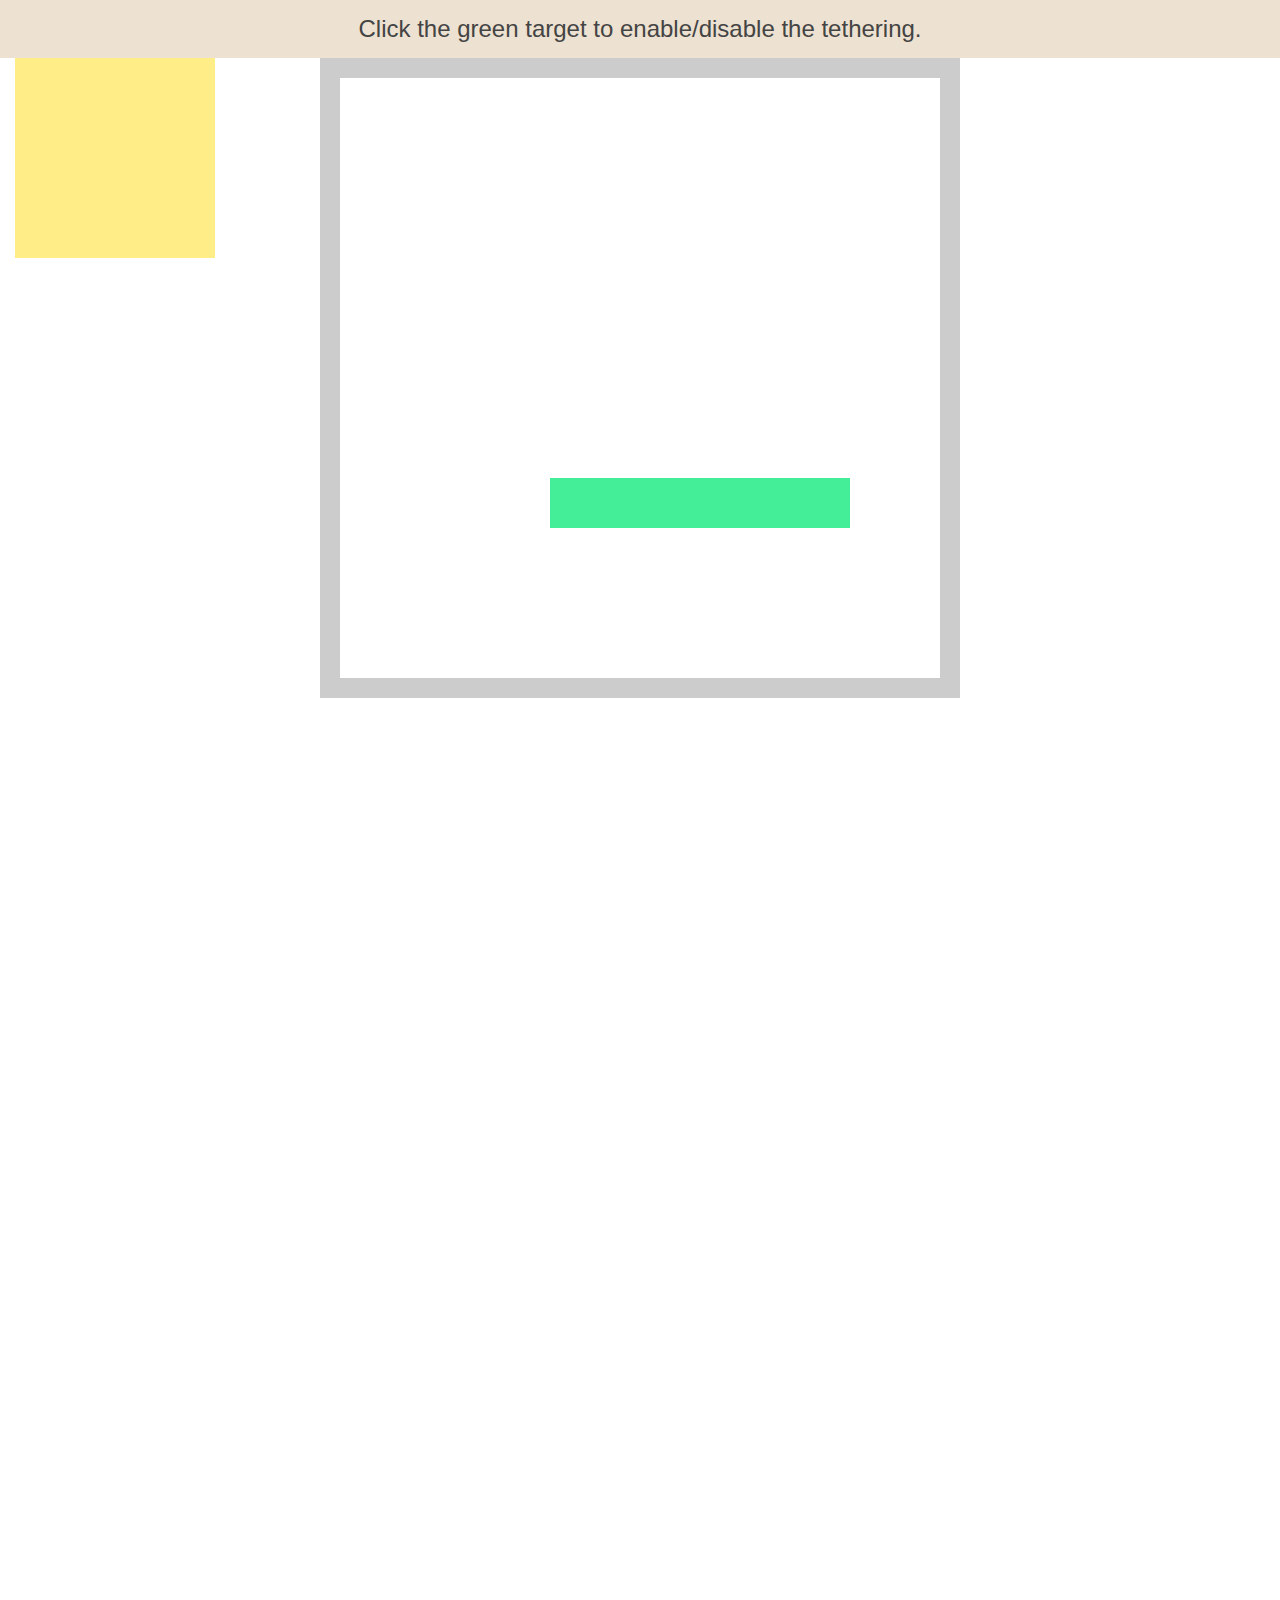
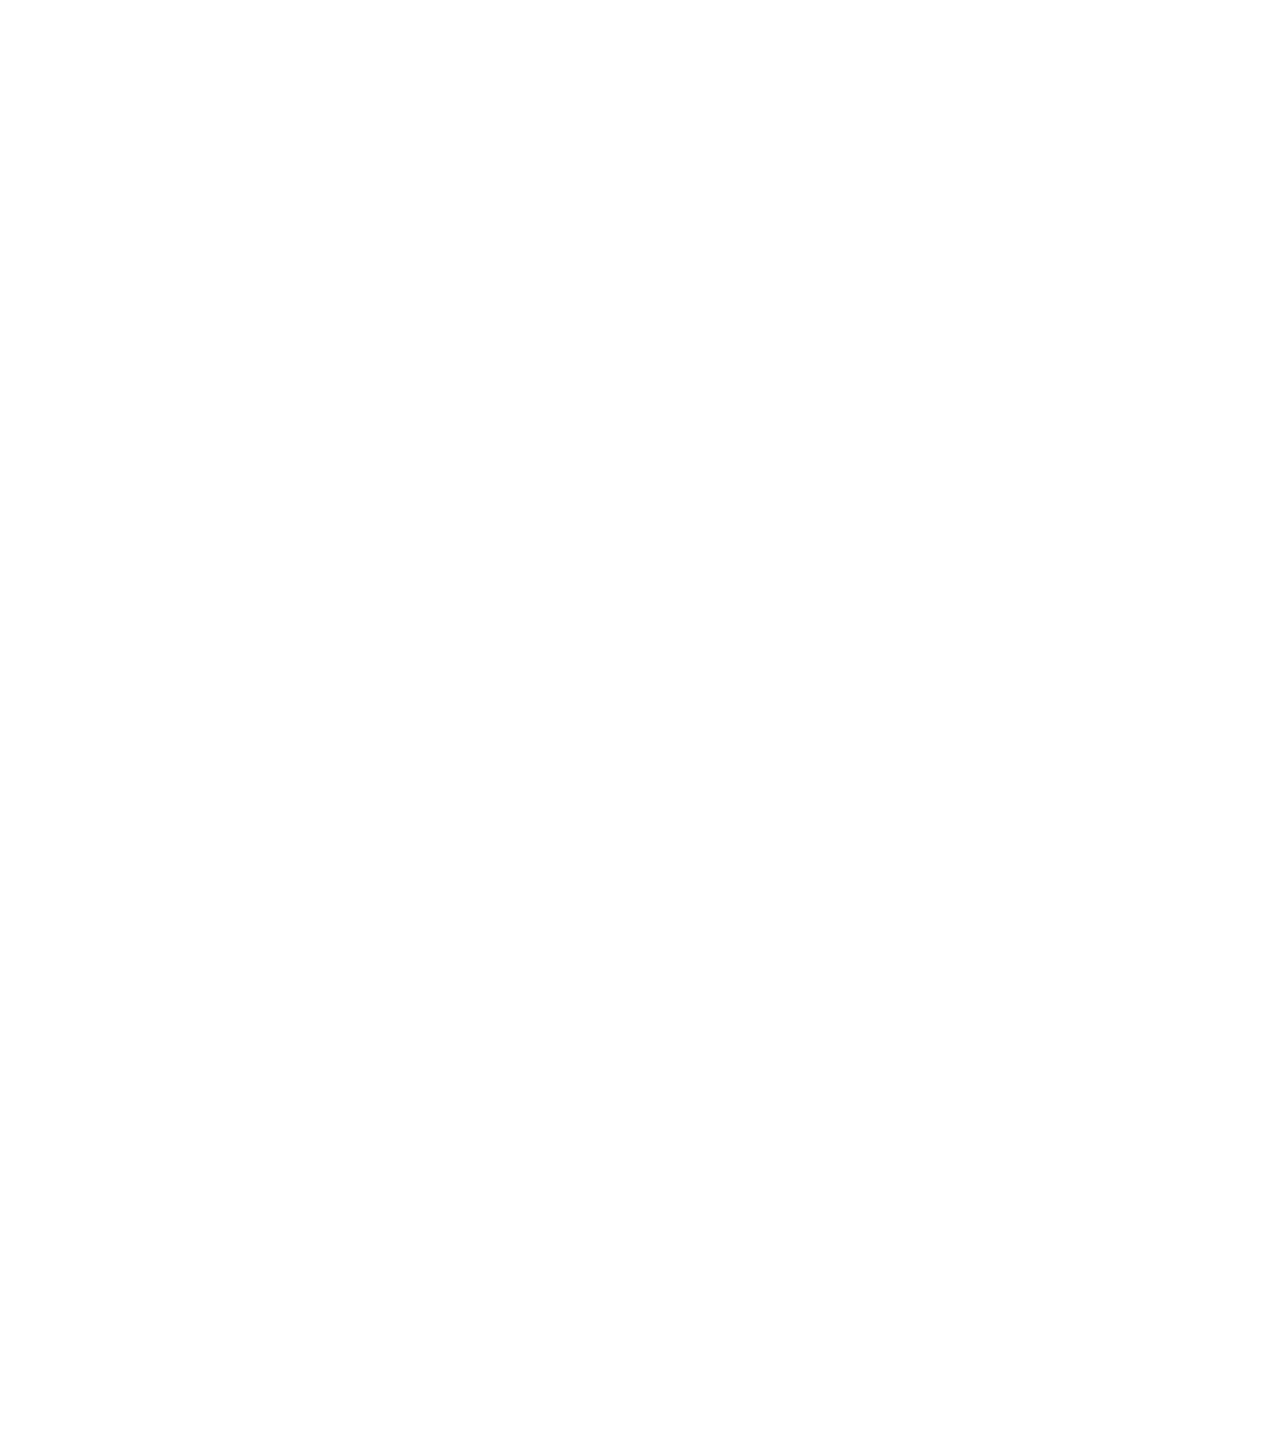
<file: ParrotWings.WebAPI/wwwroot/lib/tether/examples/enable-disable/index.html>
<!DOCTYPE html>
<html>
    <head>
        <meta charset="utf-8">
        <meta http-equiv="X-UA-Compatible" content="chrome=1">
        <meta name="viewport" content="width=device-width, initial-scale=1, user-scalable=no">
        <link rel="stylesheet" href="../resources/css/base.css" />
        <link rel="stylesheet" href="../common/css/style.css" />
    </head>
    <body>
        <div class="instructions">Click the green target to enable/disable the tethering.</div>

        <div class="element"></div>
        <div class="container">
            <div class="pad"></div>
            <div class="target"></div>
            <div class="pad"></div>
        </div>

        <script src="//github.hubspot.com/tether/dist/js/tether.js"></script>
        <script>
            var tether = new Tether({
                element: '.element',
                target: '.target',
                attachment: 'top left',
                targetAttachment: 'top right'
            });

            document.querySelector('.target').addEventListener('click', function(){
                if (tether.enabled)
                    tether.disable();
                else
                    tether.enable();
            });
        </script>
    </body>
</html>
</file>
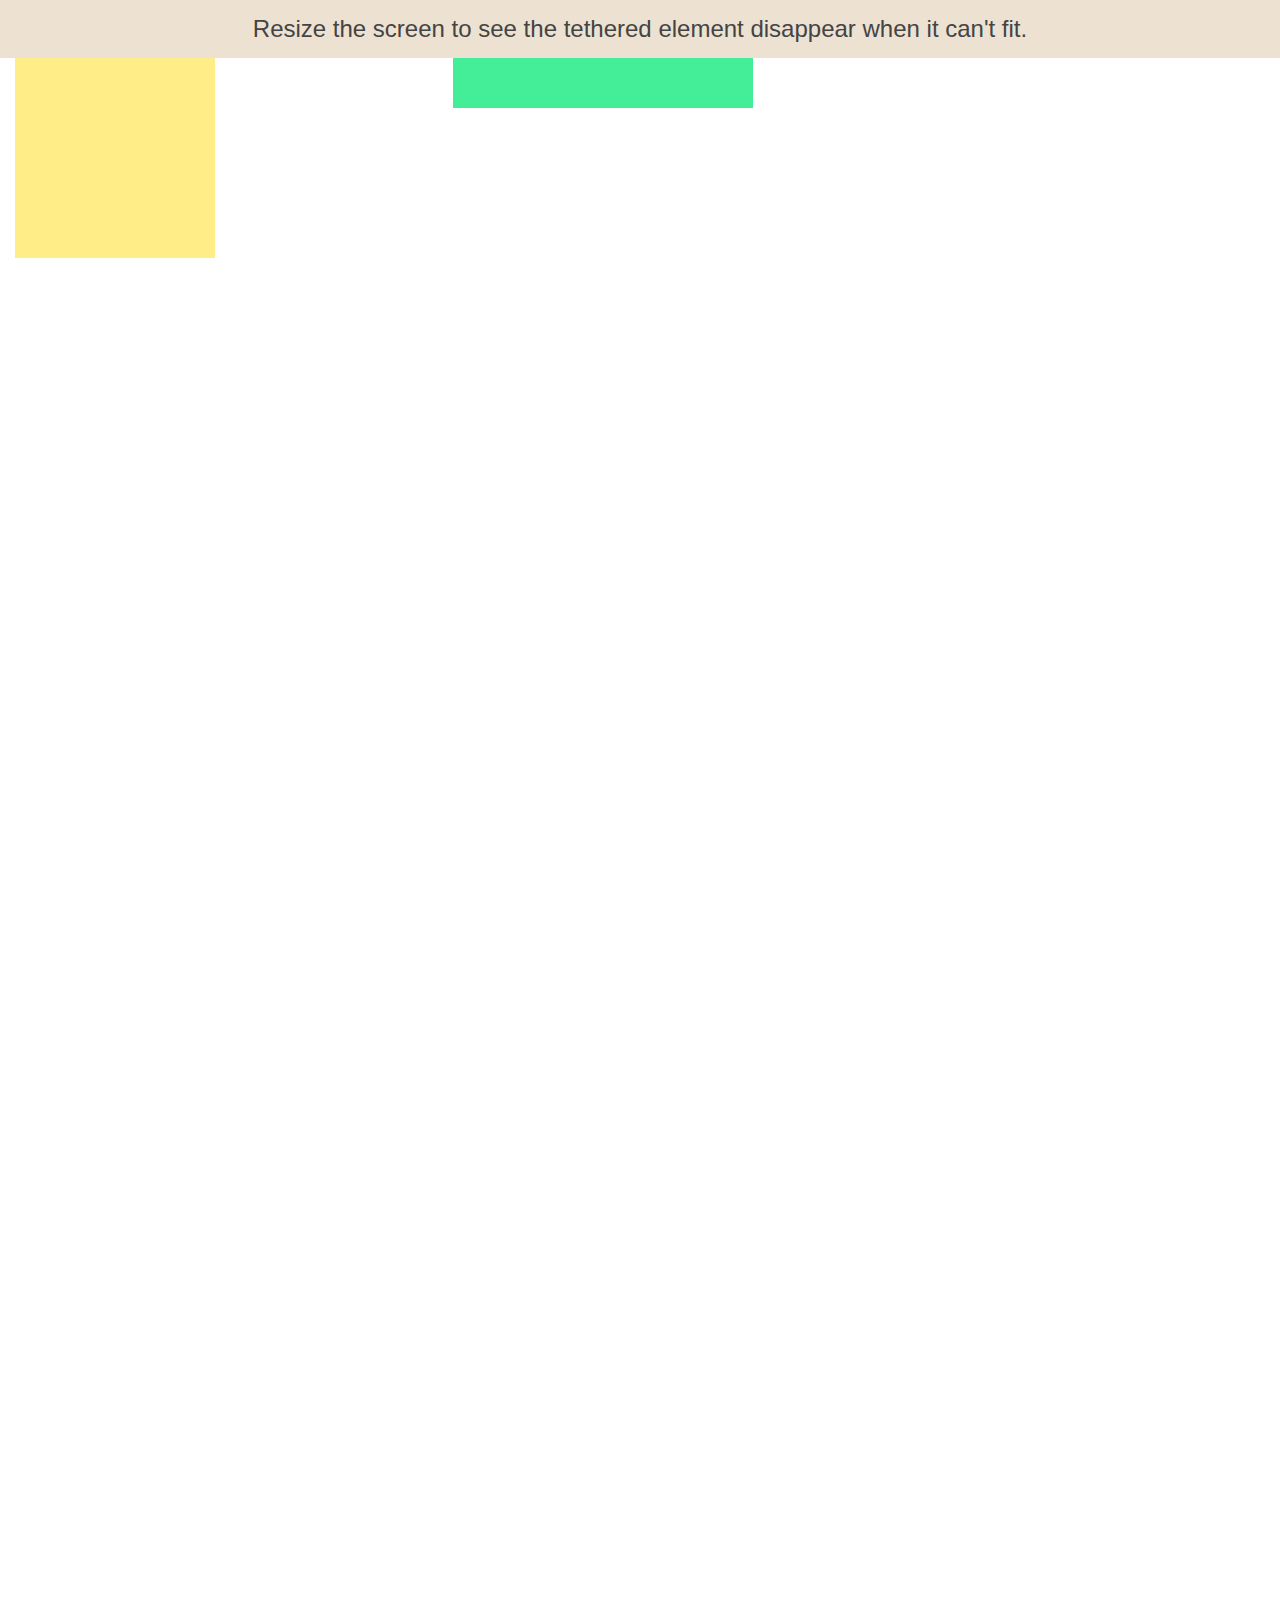
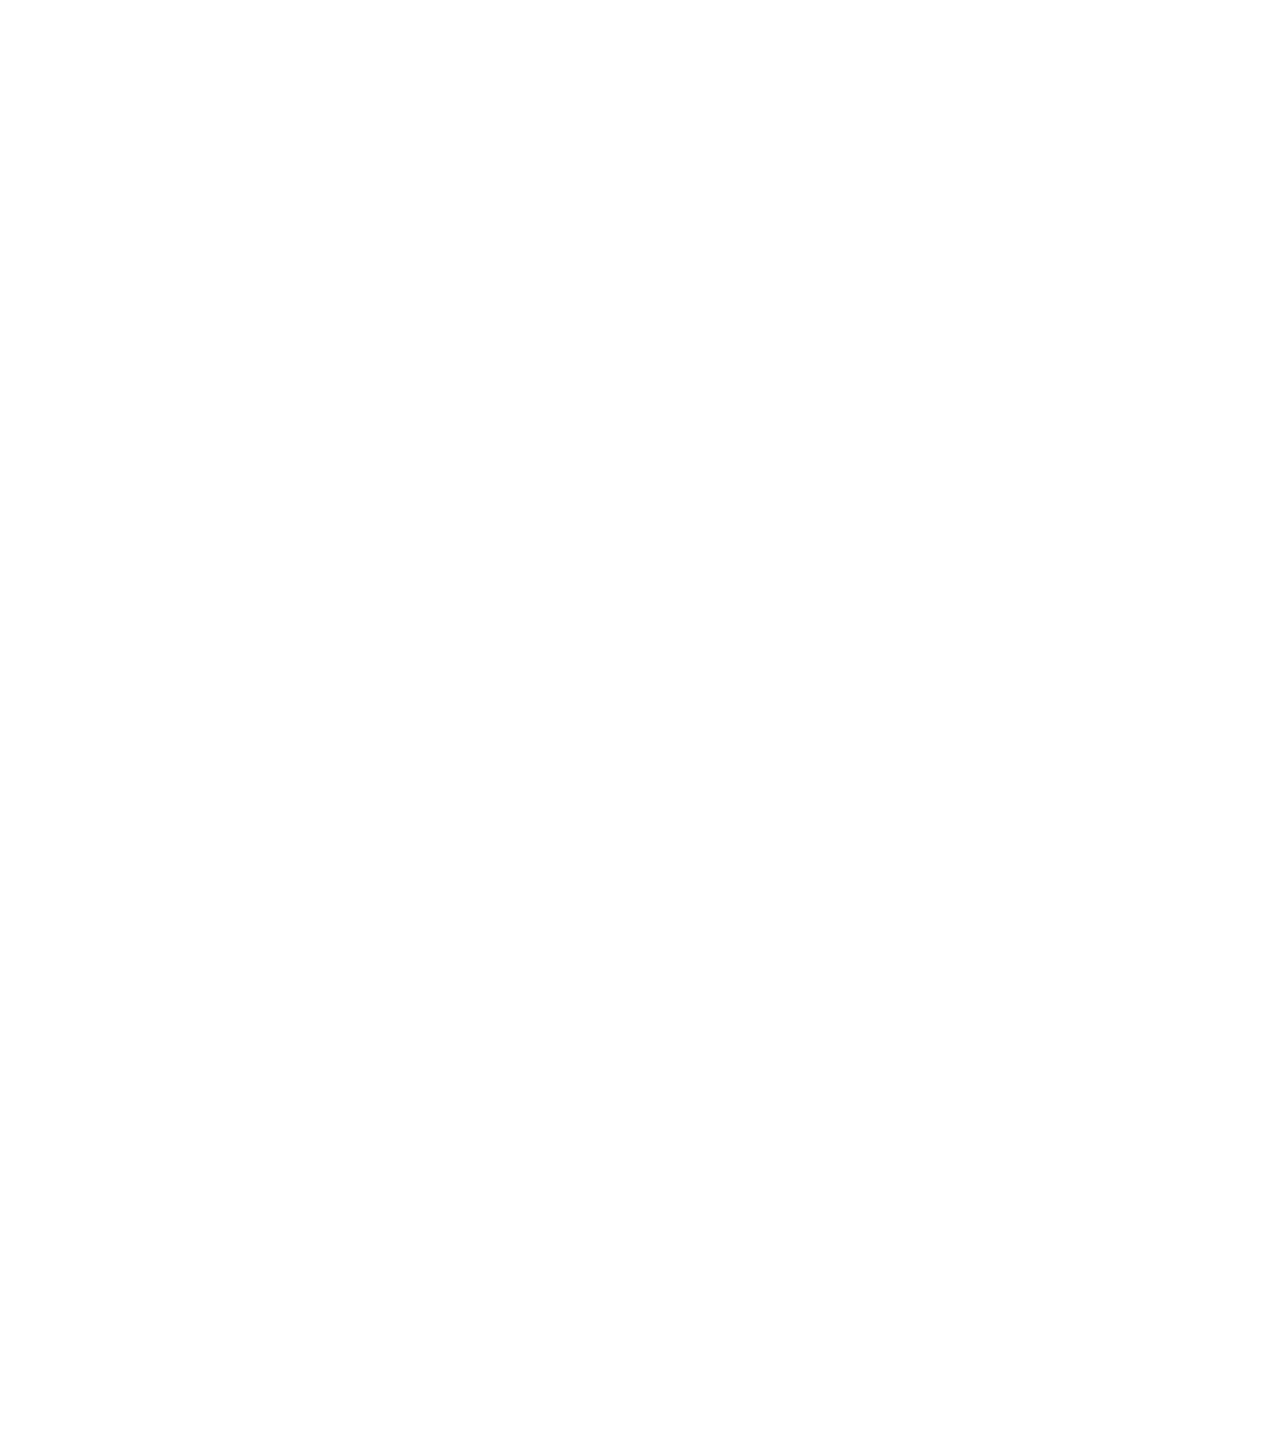
<file: ParrotWings.WebAPI/wwwroot/lib/tether/examples/out-of-bounds/index.html>
<!DOCTYPE html>
<html>
    <head>
        <meta charset="utf-8">
        <meta http-equiv="X-UA-Compatible" content="chrome=1">
        <meta name="viewport" content="width=device-width, initial-scale=1, user-scalable=no">
        <link rel="stylesheet" href="../resources/css/base.css" />
        <link rel="stylesheet" href="../common/css/style.css" />
        <style>
            .tether-element.tether-out-of-bounds {
                display: none;
            }
        </style>
    </head>
    <body>
        <div class="instructions">Resize the screen to see the tethered element disappear when it can't fit.</div>

        <div class="element"></div>
        <div class="target"></div>

        <script src="//github.hubspot.com/tether/dist/js/tether.js"></script>
        <script>
            var tether = new Tether({
                element: '.element',
                target: '.target',
                attachment: 'top left',
                targetAttachment: 'top right',
                constraints: [{
                    to: 'window',
                    attachment: 'together'
                }]
            });
            tether.on('update', function(event) {
                console.log(event);
            });
        </script>
    </body>
</html>
</file>
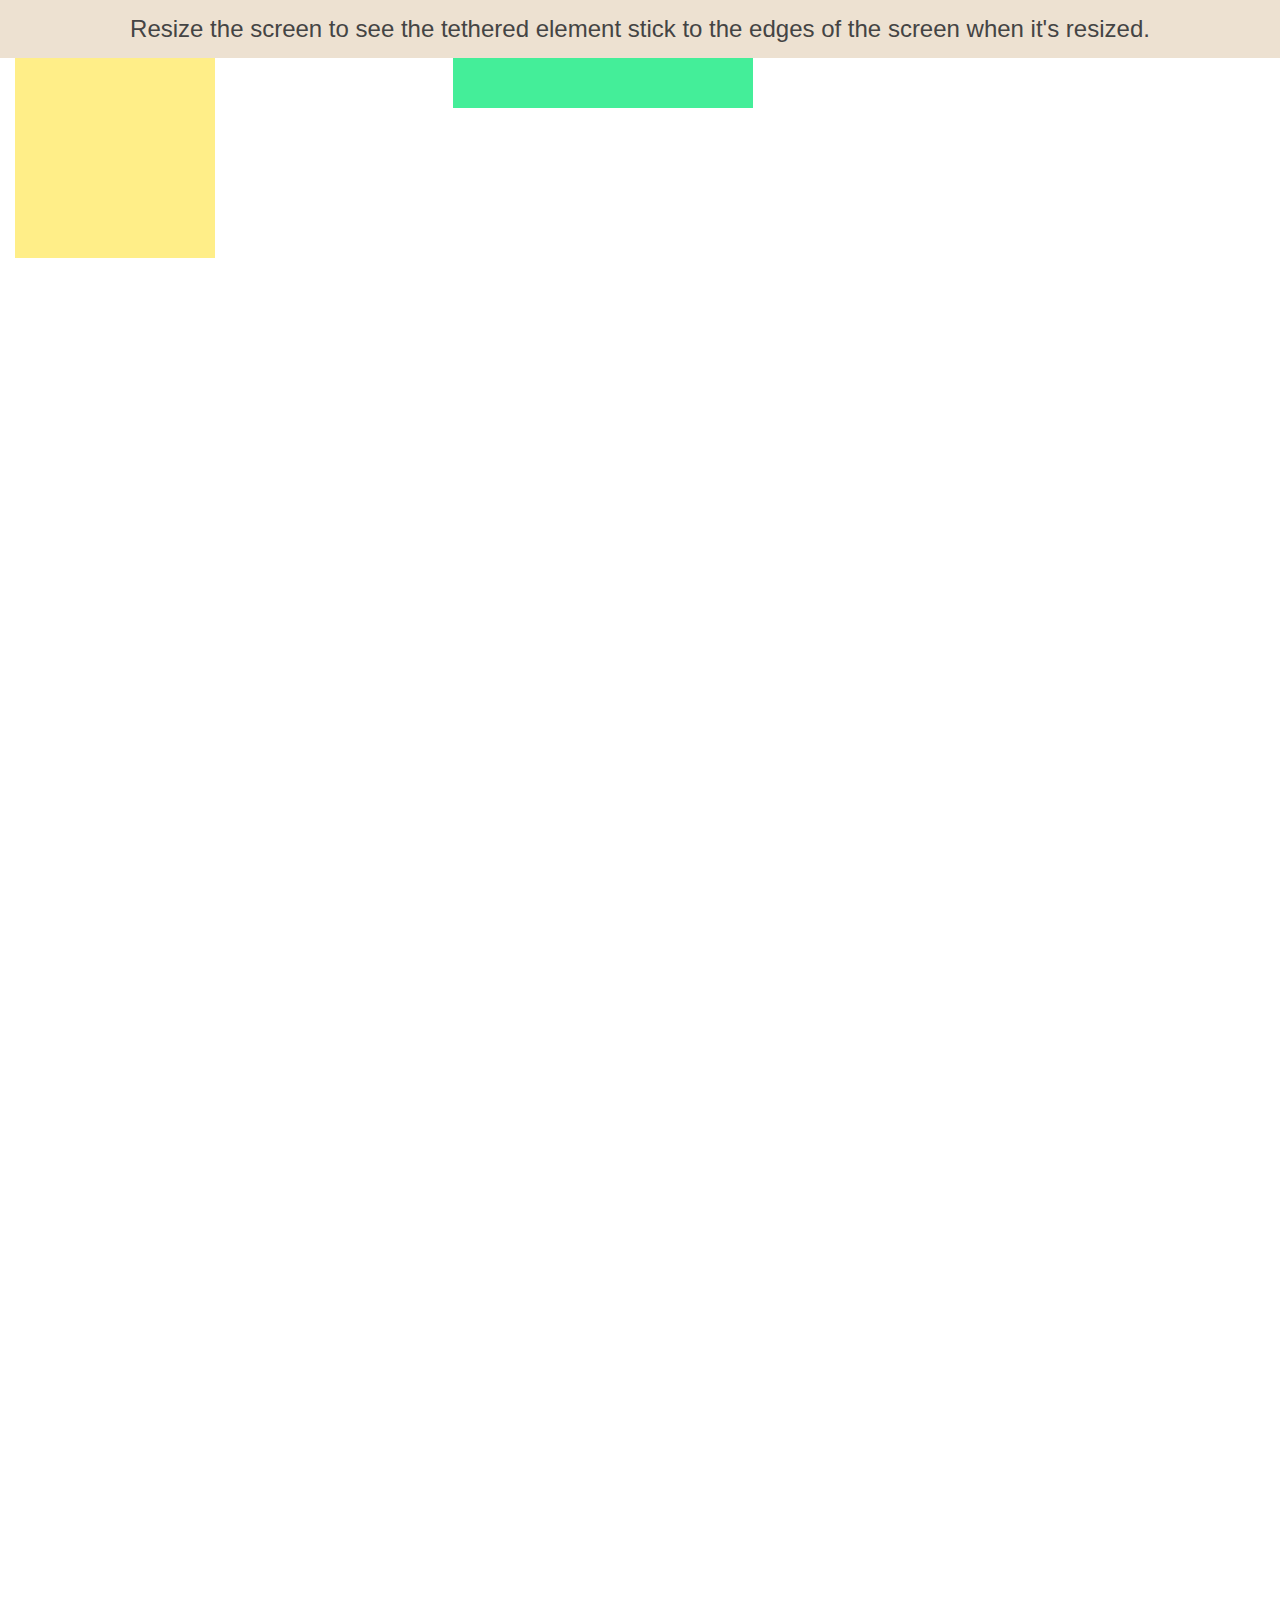
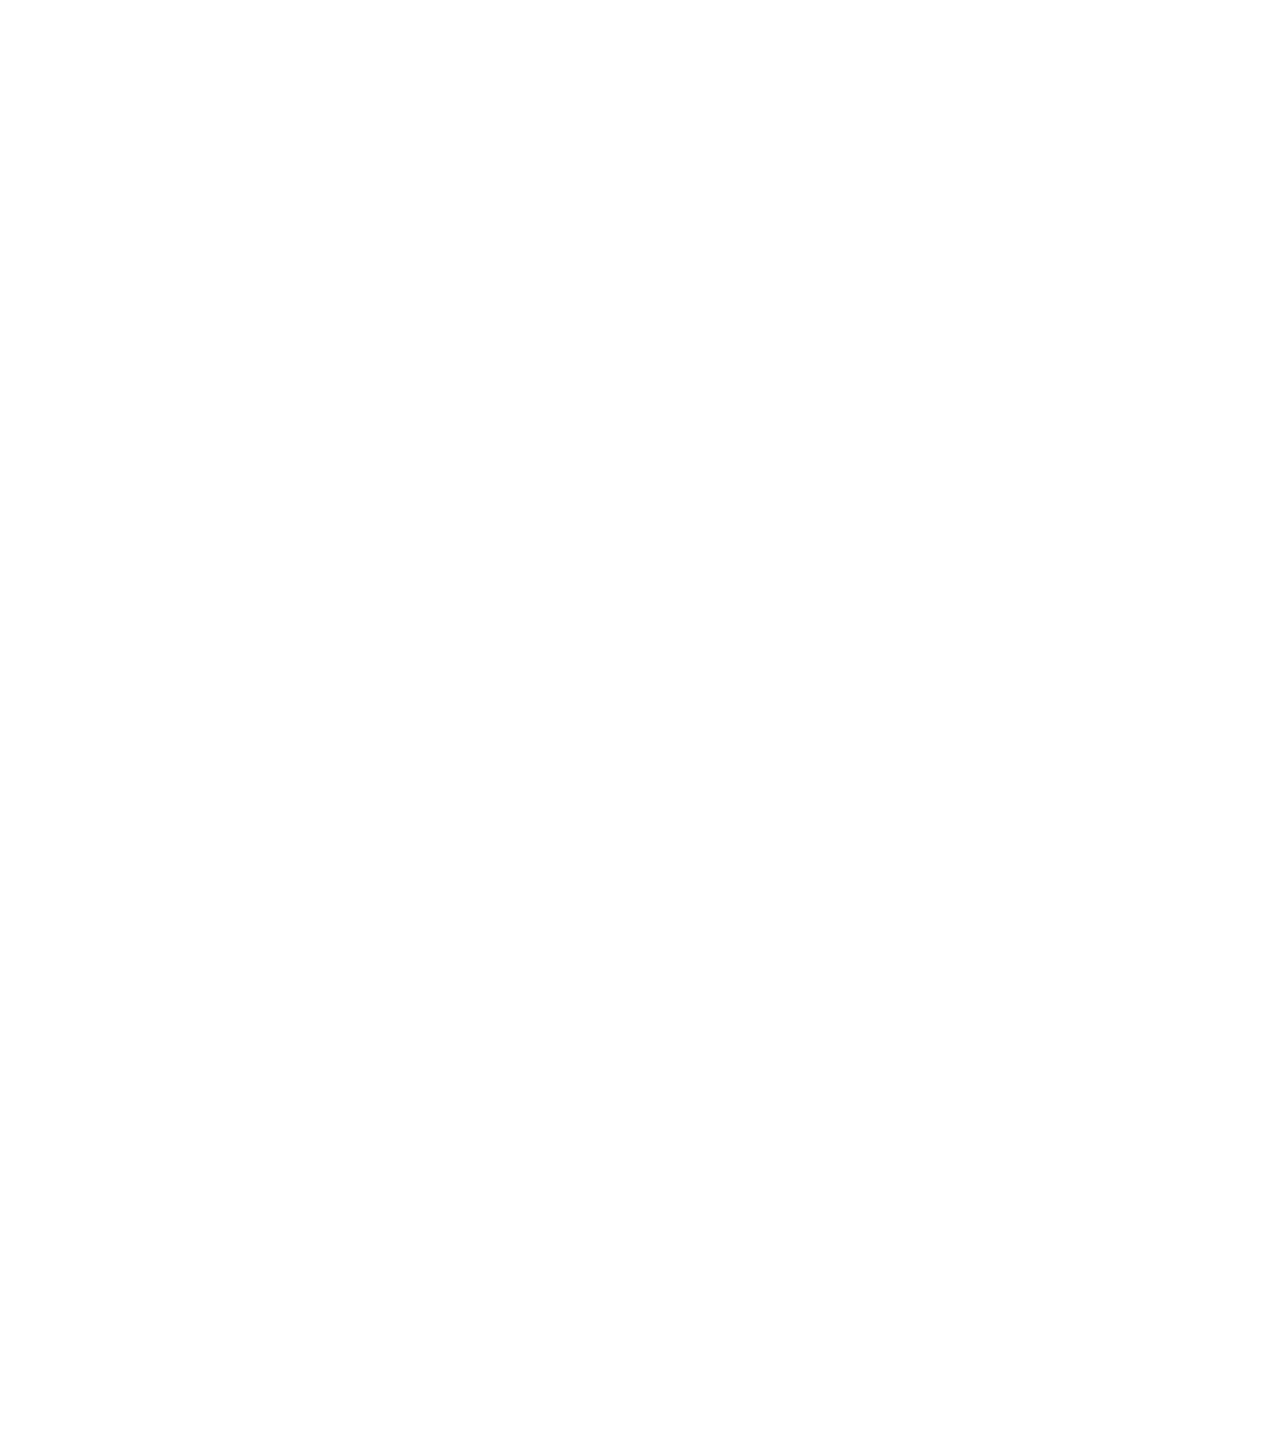
<file: ParrotWings.WebAPI/wwwroot/lib/tether/examples/pin/index.html>
<!DOCTYPE html>
<html>
    <head>
        <meta charset="utf-8">
        <meta http-equiv="X-UA-Compatible" content="chrome=1">
        <meta name="viewport" content="width=device-width, initial-scale=1, user-scalable=no">
        <link rel="stylesheet" href="../resources/css/base.css" />
        <link rel="stylesheet" href="../common/css/style.css" />
    </head>
    <body>
        <div class="instructions">Resize the screen to see the tethered element stick to the edges of the screen when it's resized.</div>

        <div class="element"></div>
        <div class="target"></div>

        <script src="//github.hubspot.com/tether/dist/js/tether.js"></script>
        <script>
            new Tether({
                element: '.element',
                target: '.target',
                attachment: 'top left',
                targetAttachment: 'top right',
                constraints: [{
                    to: 'window',
                    pin: true
                }]
            });
        </script>
    </body>
</html>
</file>
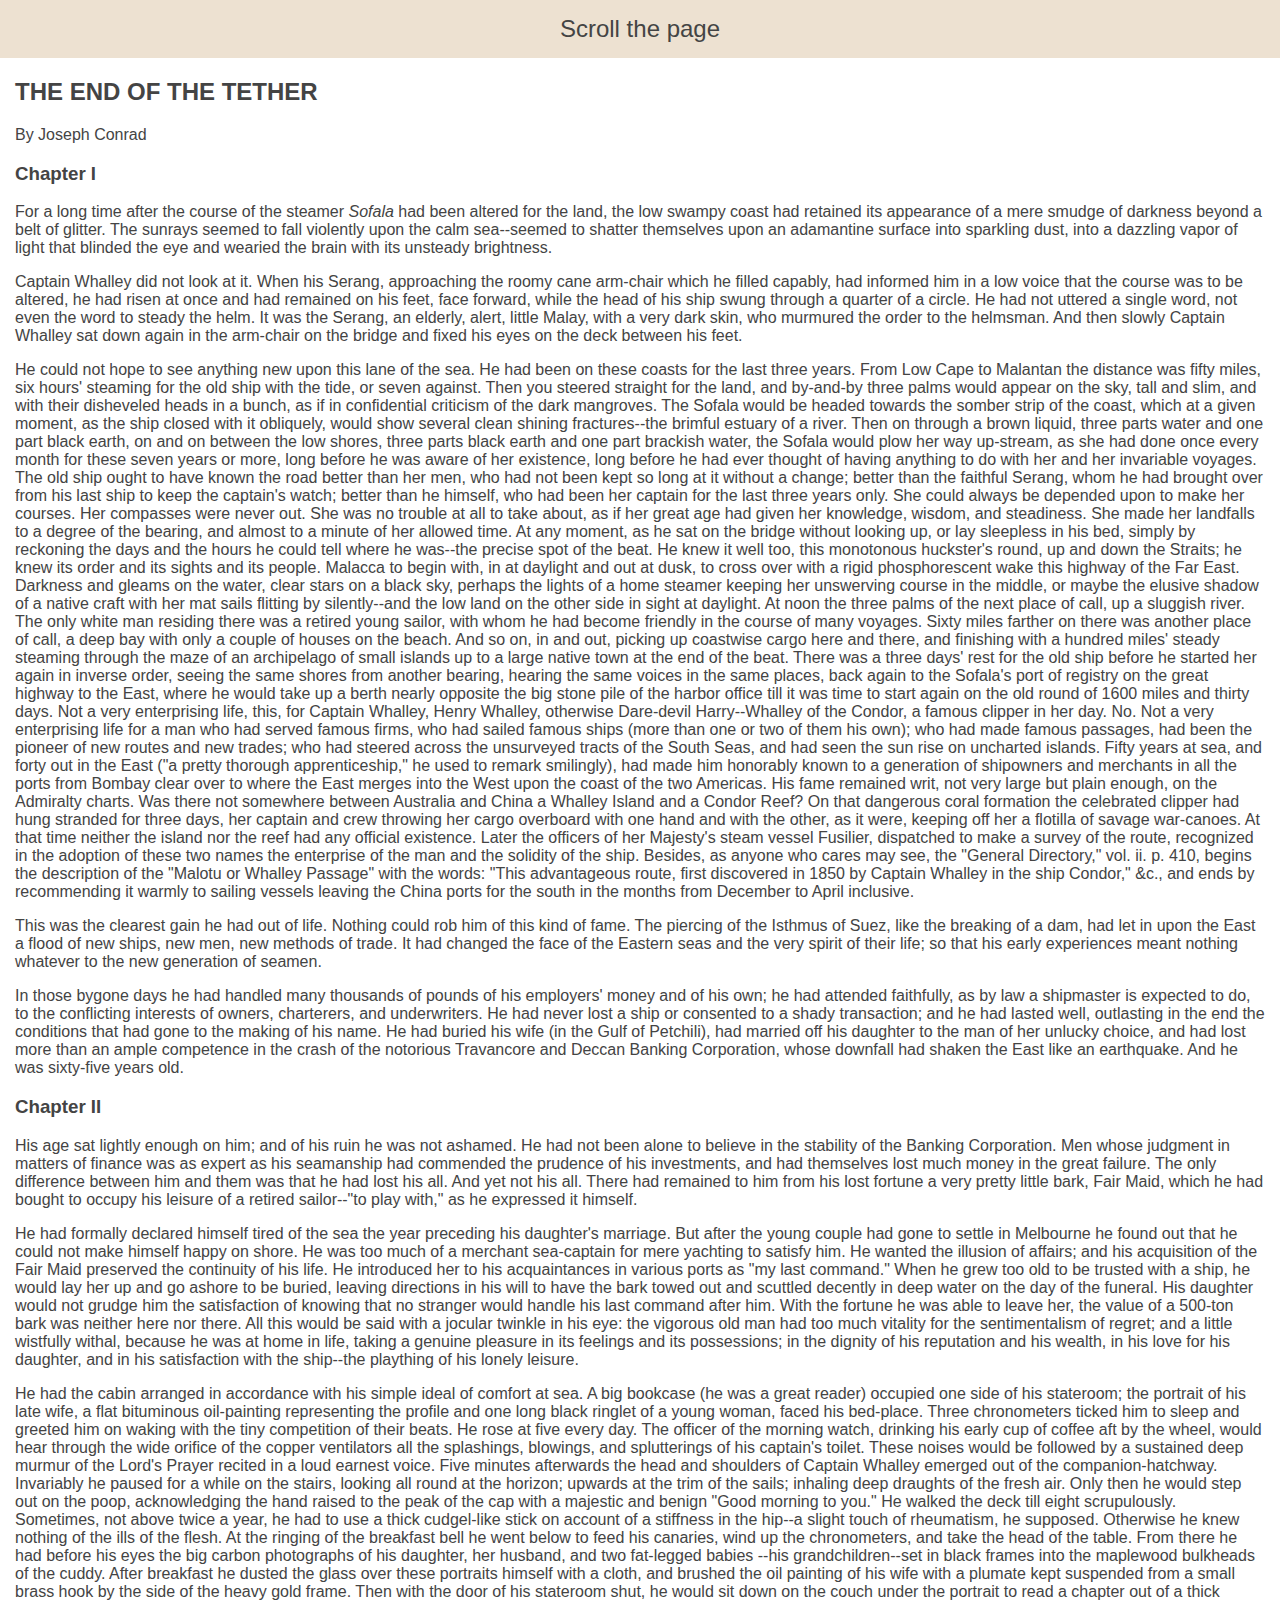
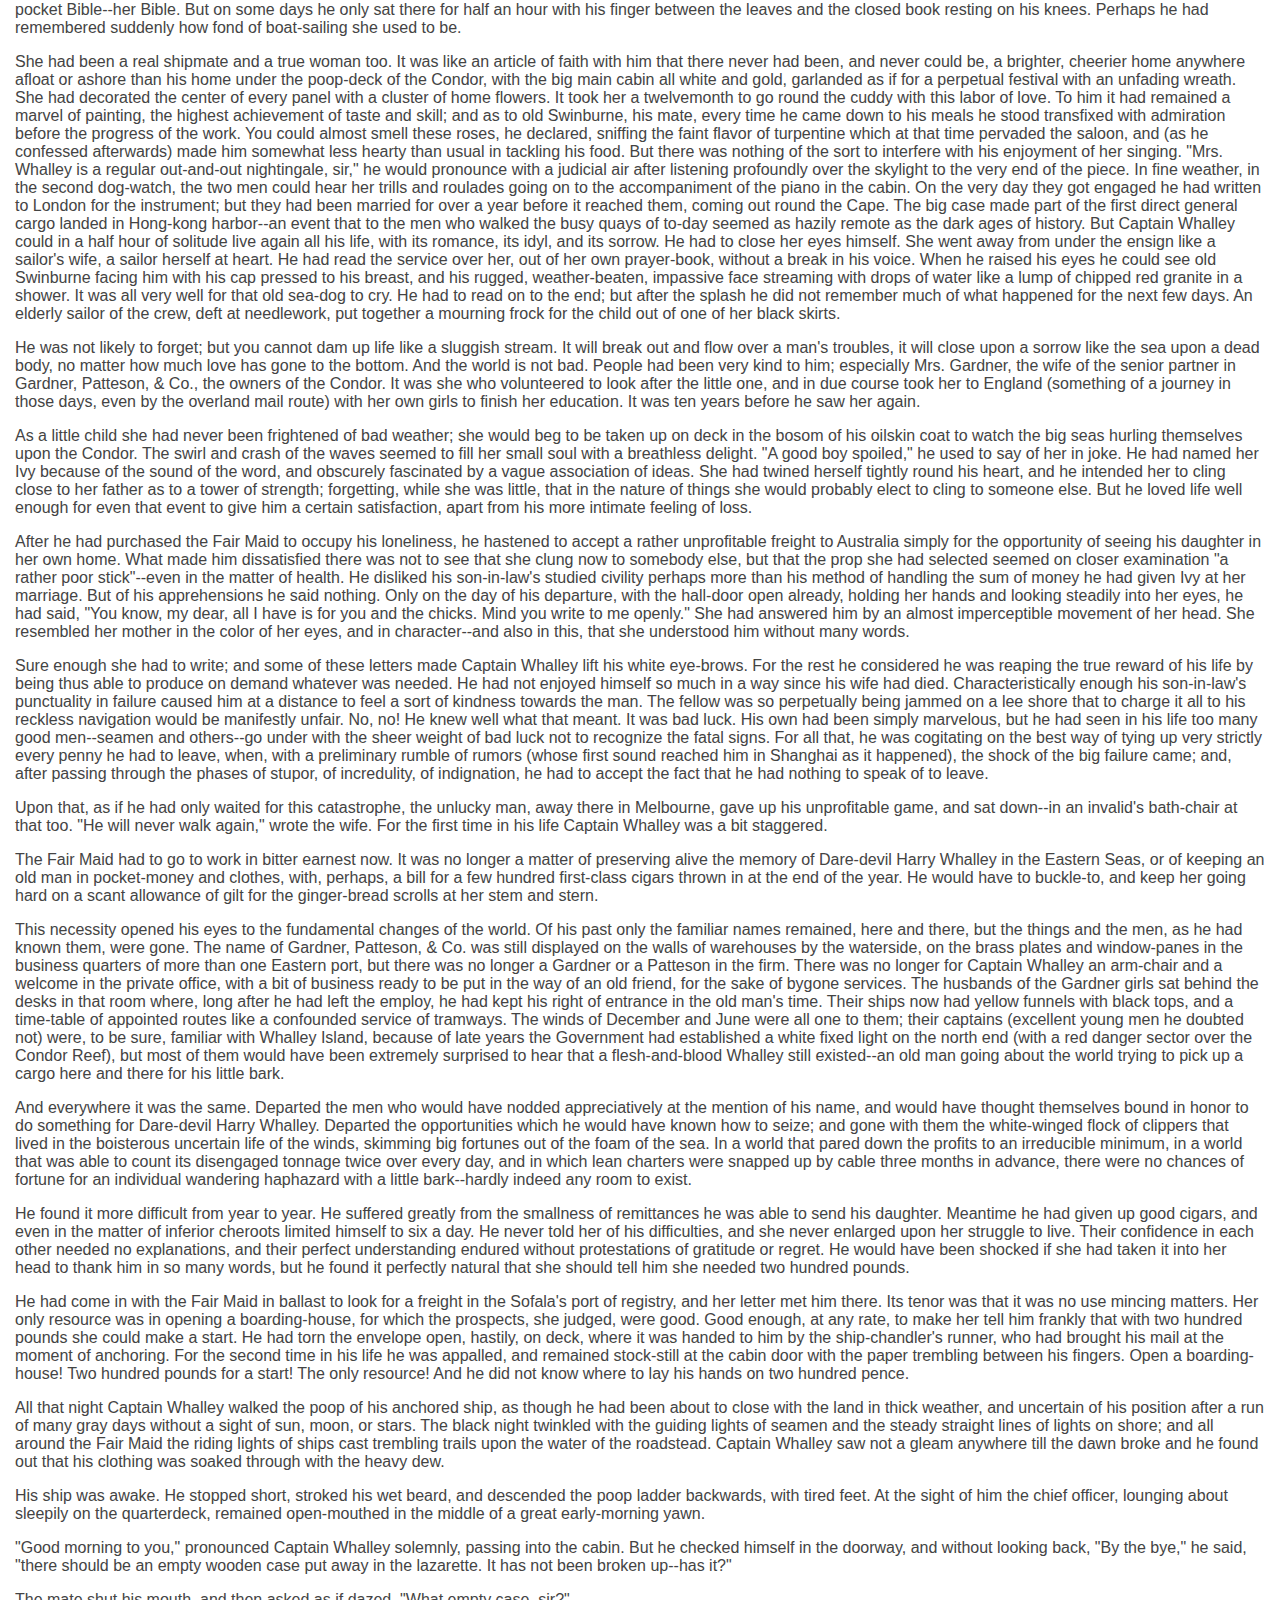
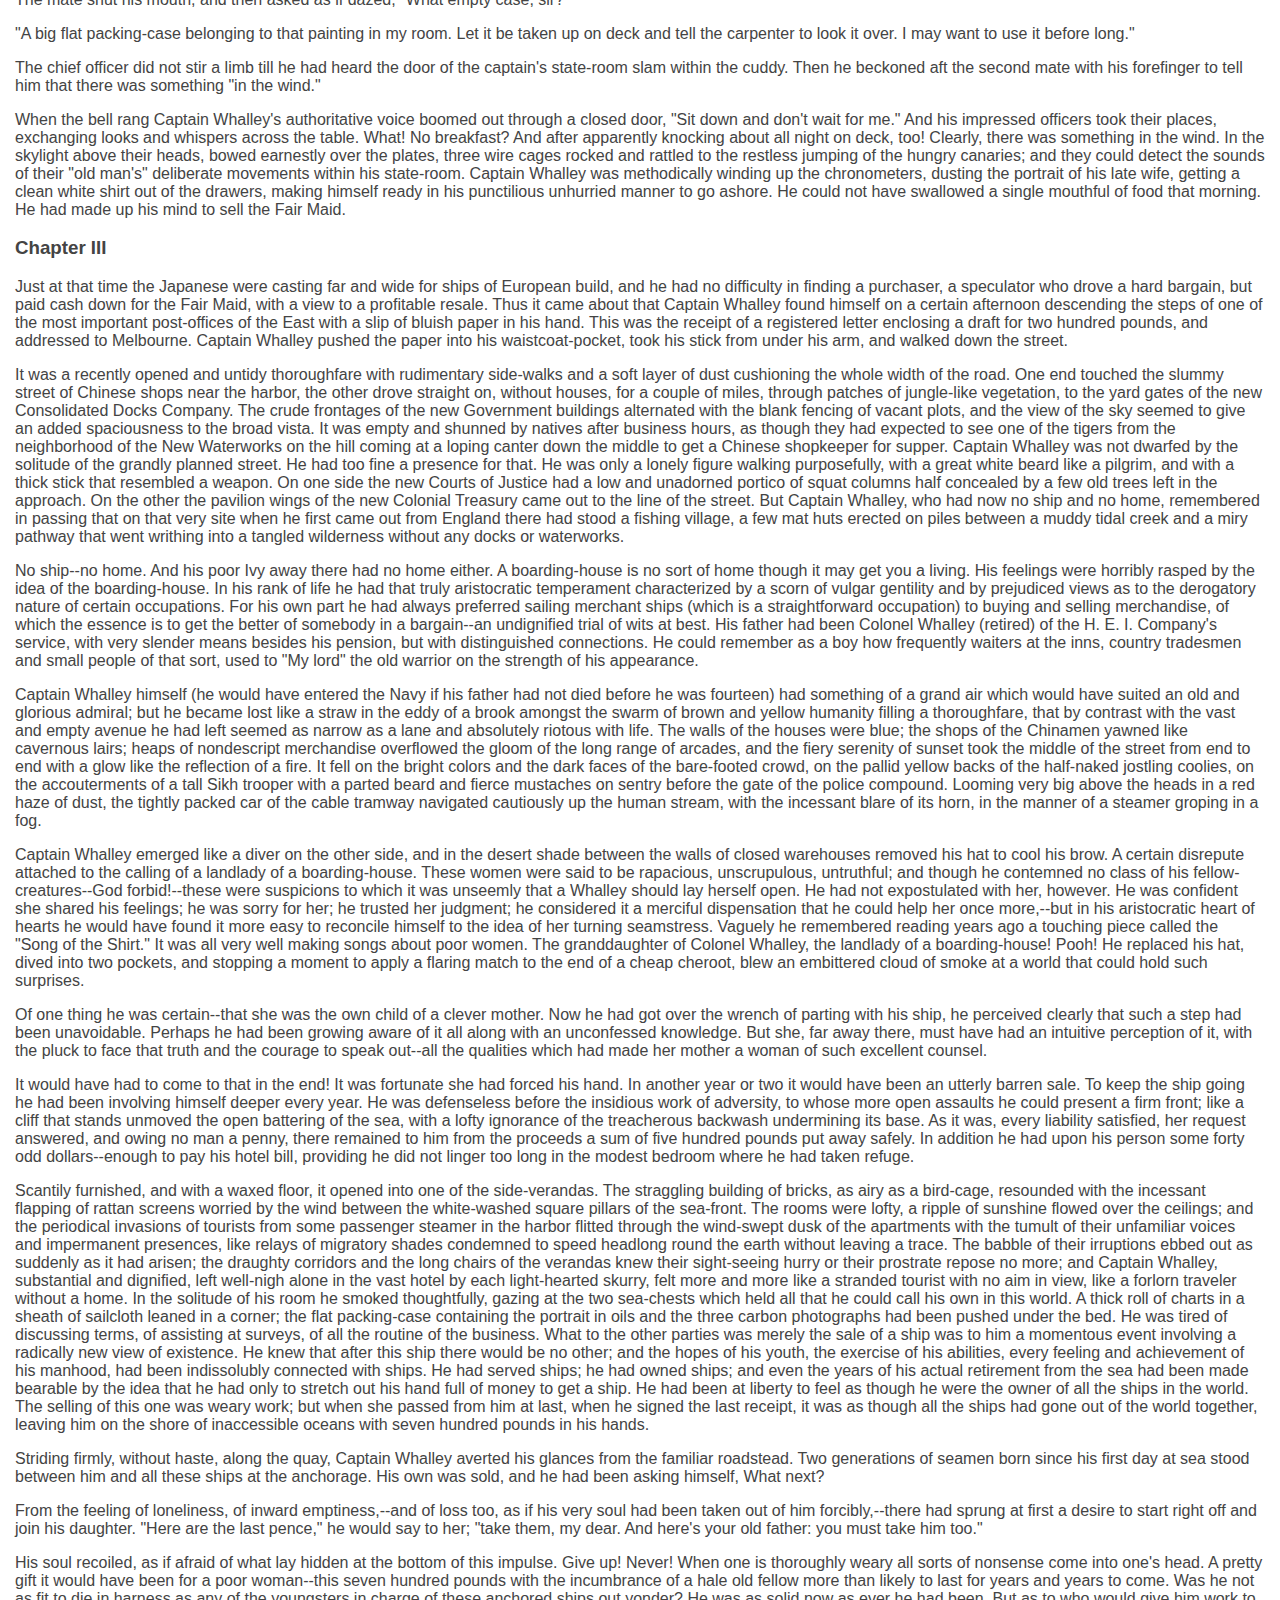
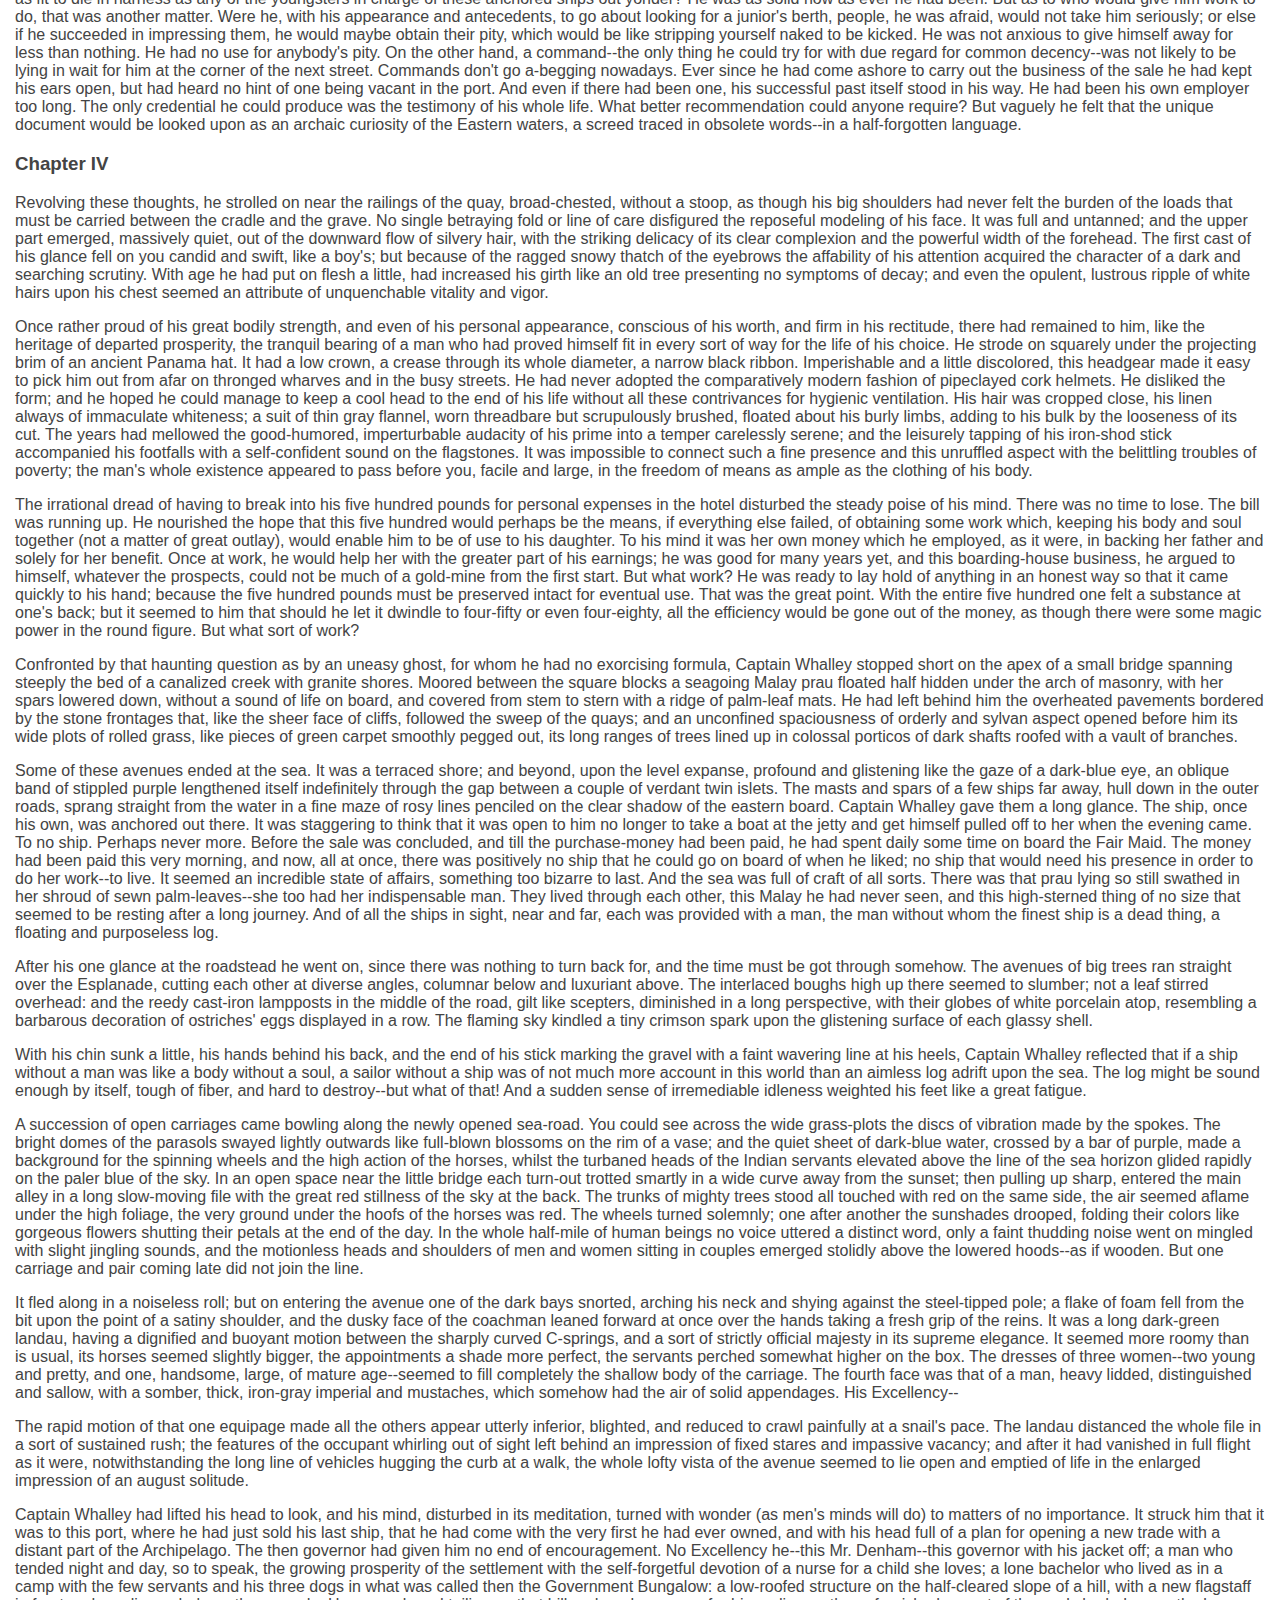
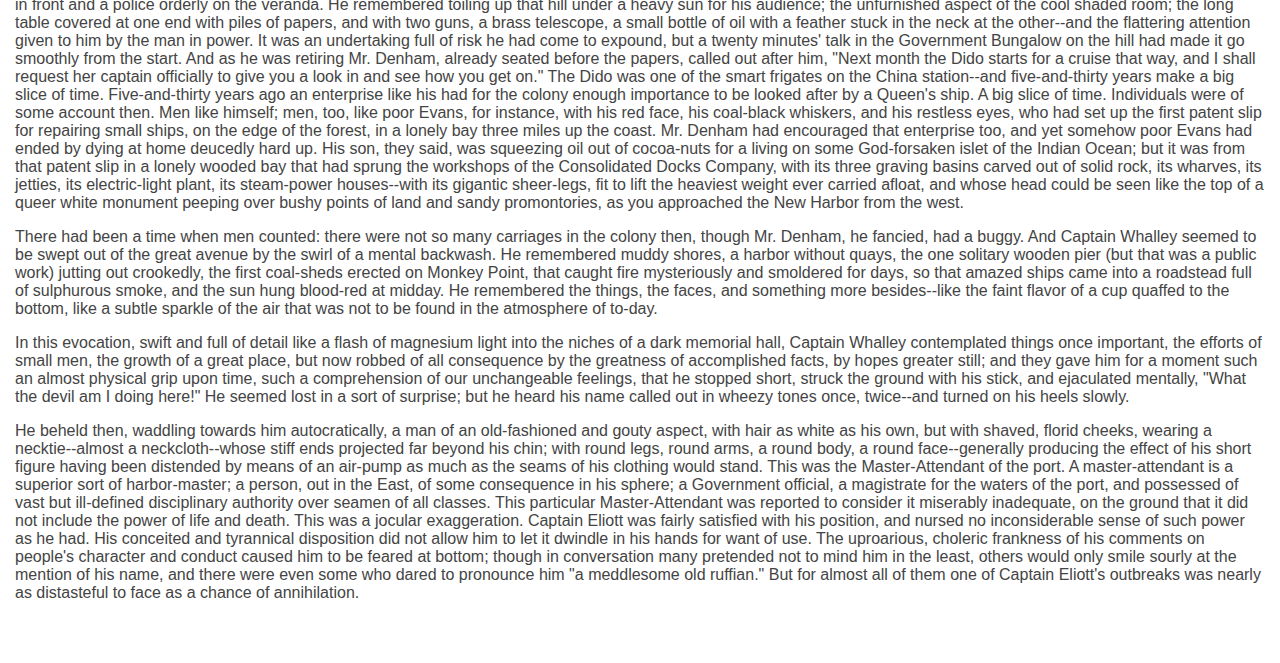
<file: ParrotWings.WebAPI/wwwroot/lib/tether/examples/scroll/index.html>
<!DOCTYPE html>
<html>
    <head>
        <link rel="stylesheet" href="../resources/css/base.css" />
        <link rel="stylesheet" href="../common/css/style.css" />
    </head>
    <body>

    <div class="instructions">Scroll the page</div>

    <h2>THE END OF THE TETHER</h2>

    <p>By Joseph Conrad</p>

    <h3>Chapter I</h3>

    <p>For a long time after the course of the steamer <em>Sofala</em> had been
    altered for the land, the low swampy coast had retained its appearance
    of a mere smudge of darkness beyond a belt of glitter. The sunrays
    seemed to fall violently upon the calm sea--seemed to shatter themselves
    upon an adamantine surface into sparkling dust, into a dazzling vapor
    of light that blinded the eye and wearied the brain with its unsteady
    brightness.</p>

    <p>Captain Whalley did not look at it. When his Serang, approaching the
    roomy cane arm-chair which he filled capably, had informed him in a low
    voice that the course was to be altered, he had risen at once and had
    remained on his feet, face forward, while the head of his ship swung
    through a quarter of a circle. He had not uttered a single word, not
    even the word to steady the helm. It was the Serang, an elderly, alert,
    little Malay, with a very dark skin, who murmured the order to the
    helmsman. And then slowly Captain Whalley sat down again in the
    arm-chair on the bridge and fixed his eyes on the deck between his feet.</p>

    <p>He could not hope to see anything new upon this lane of the sea. He had
    been on these coasts for the last three years. From Low Cape to Malantan
    the distance was fifty miles, six hours' steaming for the old ship with
    the tide, or seven against. Then you steered straight for the land, and
    by-and-by three palms would appear on the sky, tall and slim, and with
    their disheveled heads in a bunch, as if in confidential criticism of
    the dark mangroves. The Sofala would be headed towards the somber
    strip of the coast, which at a given moment, as the ship closed with
    it obliquely, would show several clean shining fractures--the brimful
    estuary of a river. Then on through a brown liquid, three parts water
    and one part black earth, on and on between the low shores, three parts
    black earth and one part brackish water, the Sofala would plow her way
    up-stream, as she had done once every month for these seven years or
    more, long before he was aware of her existence, long before he had ever
    thought of having anything to do with her and her invariable voyages.
    The old ship ought to have known the road better than her men, who had
    not been kept so long at it without a change; better than the faithful
    Serang, whom he had brought over from his last ship to keep the
    captain's watch; better than he himself, who had been her captain for
    the last three years only. She could always be depended upon to make her
    courses. Her compasses were never out. She was no trouble at all to
    take about, as if her great age had given her knowledge, wisdom, and
    steadiness. She made her landfalls to a degree of the bearing, and
    almost to a minute of her allowed time. At any moment, as he sat on
    the bridge without looking up, or lay sleepless in his bed, simply by
    reckoning the days and the hours he could tell where he was--the precise
    spot of the beat. He knew it well too, this monotonous huckster's
    round, up and down the Straits; he knew its order and its sights and its
    people. Malacca to begin with, in at daylight and out at dusk, to cross
    over with a rigid phosphorescent wake this highway of the Far East.
    Darkness and gleams on the water, clear stars on a black sky, perhaps
    the lights of a home steamer keeping her unswerving course in the
    middle, or maybe the elusive shadow of a native craft with her mat sails
    flitting by silently--and the low land on the other side in sight
    at daylight. At noon the three palms of the next place of call, up a
    sluggish river. The only white man residing there was a retired young
    sailor, with whom he had become friendly in the course of many voyages.
    Sixty miles farther on there was another place of call, a deep bay with
    only a couple of houses on the beach. And so on, in and out, picking
    up coastwise cargo here and there, and finishing with a hundred miles'
    steady steaming through the maze of an archipelago of small islands up
    to a large native town at the end of the beat. There was a three days'
    rest for the old ship before he started her again in inverse order,
    seeing the same shores from another bearing, hearing the same voices
    in the same places, back again to the Sofala's port of registry on
    the great highway to the East, where he would take up a berth nearly
    opposite the big stone pile of the harbor office till it was time to
    start again on the old round of 1600 miles and thirty days. Not a very
    enterprising life, this, for Captain Whalley, Henry Whalley, otherwise
    Dare-devil Harry--Whalley of the Condor, a famous clipper in her day.
    No. Not a very enterprising life for a man who had served famous firms,
    who had sailed famous ships (more than one or two of them his own); who
    had made famous passages, had been the pioneer of new routes and new
    trades; who had steered across the unsurveyed tracts of the South Seas,
    and had seen the sun rise on uncharted islands. Fifty years at sea, and
    forty out in the East ("a pretty thorough apprenticeship," he used
    to remark smilingly), had made him honorably known to a generation of
    shipowners and merchants in all the ports from Bombay clear over to
    where the East merges into the West upon the coast of the two Americas.
    His fame remained writ, not very large but plain enough, on the
    Admiralty charts. Was there not somewhere between Australia and China a
    Whalley Island and a Condor Reef? On that dangerous coral formation the
    celebrated clipper had hung stranded for three days, her captain and
    crew throwing her cargo overboard with one hand and with the other, as
    it were, keeping off her a flotilla of savage war-canoes. At that time
    neither the island nor the reef had any official existence. Later the
    officers of her Majesty's steam vessel Fusilier, dispatched to make a
    survey of the route, recognized in the adoption of these two names the
    enterprise of the man and the solidity of the ship. Besides, as anyone
    who cares may see, the "General Directory," vol. ii. p. 410, begins the
    description of the "Malotu or Whalley Passage" with the words: "This
    advantageous route, first discovered in 1850 by Captain Whalley in the
    ship Condor," &amp;c., and ends by recommending it warmly to sailing vessels
    leaving the China ports for the south in the months from December to
    April inclusive.</p>

    <p>This was the clearest gain he had out of life. Nothing could rob him
    of this kind of fame. The piercing of the Isthmus of Suez, like the
    breaking of a dam, had let in upon the East a flood of new ships, new
    men, new methods of trade. It had changed the face of the Eastern seas
    and the very spirit of their life; so that his early experiences meant
    nothing whatever to the new generation of seamen.</p>

    <p>In those bygone days he had handled many thousands of pounds of his
    employers' money and of his own; he had attended faithfully, as by law
    a shipmaster is expected to do, to the conflicting interests of owners,
    charterers, and underwriters. He had never lost a ship or consented to
    a shady transaction; and he had lasted well, outlasting in the end the
    conditions that had gone to the making of his name. He had buried his
    wife (in the Gulf of Petchili), had married off his daughter to the man
    of her unlucky choice, and had lost more than an ample competence in the
    crash of the notorious Travancore and Deccan Banking Corporation, whose
    downfall had shaken the East like an earthquake. And he was sixty-five
    years old.</p>

    <h3>Chapter II</h3>

    <p>His age sat lightly enough on him; and of his ruin he was not ashamed.
    He had not been alone to believe in the stability of the Banking
    Corporation. Men whose judgment in matters of finance was as expert as
    his seamanship had commended the prudence of his investments, and had
    themselves lost much money in the great failure. The only difference
    between him and them was that he had lost his all. And yet not his all.
    There had remained to him from his lost fortune a very pretty little
    bark, Fair Maid, which he had bought to occupy his leisure of a retired
    sailor--"to play with," as he expressed it himself.</p>

    <p>He had formally declared himself tired of the sea the year preceding his
    daughter's marriage. But after the young couple had gone to settle in
    Melbourne he found out that he could not make himself happy on shore. He
    was too much of a merchant sea-captain for mere yachting to satisfy him.
    He wanted the illusion of affairs; and his acquisition of the Fair
    Maid preserved the continuity of his life. He introduced her to his
    acquaintances in various ports as "my last command." When he grew too
    old to be trusted with a ship, he would lay her up and go ashore to be
    buried, leaving directions in his will to have the bark towed out and
    scuttled decently in deep water on the day of the funeral. His daughter
    would not grudge him the satisfaction of knowing that no stranger would
    handle his last command after him. With the fortune he was able to leave
    her, the value of a 500-ton bark was neither here nor there. All this
    would be said with a jocular twinkle in his eye: the vigorous old man
    had too much vitality for the sentimentalism of regret; and a little
    wistfully withal, because he was at home in life, taking a genuine
    pleasure in its feelings and its possessions; in the dignity of his
    reputation and his wealth, in his love for his daughter, and in his
    satisfaction with the ship--the plaything of his lonely leisure.</p>

    <p>He had the cabin arranged in accordance with his simple ideal of comfort
    at sea. A big bookcase (he was a great reader) occupied one side of his
    stateroom; the portrait of his late wife, a flat bituminous oil-painting
    representing the profile and one long black ringlet of a young woman,
    faced his bed-place. Three chronometers ticked him to sleep and greeted
    him on waking with the tiny competition of their beats. He rose at five
    every day. The officer of the morning watch, drinking his early cup
    of coffee aft by the wheel, would hear through the wide orifice of the
    copper ventilators all the splashings, blowings, and splutterings of
    his captain's toilet. These noises would be followed by a sustained
    deep murmur of the Lord's Prayer recited in a loud earnest voice. Five
    minutes afterwards the head and shoulders of Captain Whalley emerged
    out of the companion-hatchway. Invariably he paused for a while on the
    stairs, looking all round at the horizon; upwards at the trim of the
    sails; inhaling deep draughts of the fresh air. Only then he would step
    out on the poop, acknowledging the hand raised to the peak of the cap
    with a majestic and benign "Good morning to you." He walked the deck
    till eight scrupulously. Sometimes, not above twice a year, he had to
    use a thick cudgel-like stick on account of a stiffness in the hip--a
    slight touch of rheumatism, he supposed. Otherwise he knew nothing of
    the ills of the flesh. At the ringing of the breakfast bell he went
    below to feed his canaries, wind up the chronometers, and take the
    head of the table. From there he had before his eyes the big carbon
    photographs of his daughter, her husband, and two fat-legged babies
    --his grandchildren--set in black frames into the maplewood bulkheads
    of the cuddy. After breakfast he dusted the glass over these portraits
    himself with a cloth, and brushed the oil painting of his wife with a
    plumate kept suspended from a small brass hook by the side of the heavy
    gold frame. Then with the door of his stateroom shut, he would sit down
    on the couch under the portrait to read a chapter out of a thick pocket
    Bible--her Bible. But on some days he only sat there for half an hour
    with his finger between the leaves and the closed book resting on his
    knees. Perhaps he had remembered suddenly how fond of boat-sailing she
    used to be.</p>

    <p>She had been a real shipmate and a true woman too. It was like an
    article of faith with him that there never had been, and never could be,
    a brighter, cheerier home anywhere afloat or ashore than his home under
    the poop-deck of the Condor, with the big main cabin all white and gold,
    garlanded as if for a perpetual festival with an unfading wreath. She
    had decorated the center of every panel with a cluster of home flowers.
    It took her a twelvemonth to go round the cuddy with this labor of love.
    To him it had remained a marvel of painting, the highest achievement of
    taste and skill; and as to old Swinburne, his mate, every time he
    came down to his meals he stood transfixed with admiration before the
    progress of the work. You could almost smell these roses, he declared,
    sniffing the faint flavor of turpentine which at that time pervaded the
    saloon, and (as he confessed afterwards) made him somewhat less hearty
    than usual in tackling his food. But there was nothing of the sort to
    interfere with his enjoyment of her singing. "Mrs. Whalley is a regular
    out-and-out nightingale, sir," he would pronounce with a judicial air
    after listening profoundly over the skylight to the very end of the
    piece. In fine weather, in the second dog-watch, the two men could hear
    her trills and roulades going on to the accompaniment of the piano in
    the cabin. On the very day they got engaged he had written to London
    for the instrument; but they had been married for over a year before it
    reached them, coming out round the Cape. The big case made part of the
    first direct general cargo landed in Hong-kong harbor--an event that to
    the men who walked the busy quays of to-day seemed as hazily remote as
    the dark ages of history. But Captain Whalley could in a half hour of
    solitude live again all his life, with its romance, its idyl, and its
    sorrow. He had to close her eyes himself. She went away from under the
    ensign like a sailor's wife, a sailor herself at heart. He had read
    the service over her, out of her own prayer-book, without a break in his
    voice. When he raised his eyes he could see old Swinburne facing him
    with his cap pressed to his breast, and his rugged, weather-beaten,
    impassive face streaming with drops of water like a lump of chipped red
    granite in a shower. It was all very well for that old sea-dog to cry.
    He had to read on to the end; but after the splash he did not remember
    much of what happened for the next few days. An elderly sailor of the
    crew, deft at needlework, put together a mourning frock for the child
    out of one of her black skirts.</p>

    <p>He was not likely to forget; but you cannot dam up life like a sluggish
    stream. It will break out and flow over a man's troubles, it will close
    upon a sorrow like the sea upon a dead body, no matter how much love has
    gone to the bottom. And the world is not bad. People had been very
    kind to him; especially Mrs. Gardner, the wife of the senior partner
    in Gardner, Patteson, &amp; Co., the owners of the Condor. It was she who
    volunteered to look after the little one, and in due course took her to
    England (something of a journey in those days, even by the overland
    mail route) with her own girls to finish her education. It was ten years
    before he saw her again.</p>

    <p>As a little child she had never been frightened of bad weather; she
    would beg to be taken up on deck in the bosom of his oilskin coat to
    watch the big seas hurling themselves upon the Condor. The swirl and
    crash of the waves seemed to fill her small soul with a breathless
    delight. "A good boy spoiled," he used to say of her in joke. He had
    named her Ivy because of the sound of the word, and obscurely fascinated
    by a vague association of ideas. She had twined herself tightly round
    his heart, and he intended her to cling close to her father as to a
    tower of strength; forgetting, while she was little, that in the nature
    of things she would probably elect to cling to someone else. But
    he loved life well enough for even that event to give him a certain
    satisfaction, apart from his more intimate feeling of loss.</p>

    <p>After he had purchased the Fair Maid to occupy his loneliness, he
    hastened to accept a rather unprofitable freight to Australia simply for
    the opportunity of seeing his daughter in her own home. What made him
    dissatisfied there was not to see that she clung now to somebody else,
    but that the prop she had selected seemed on closer examination "a
    rather poor stick"--even in the matter of health. He disliked his
    son-in-law's studied civility perhaps more than his method of
    handling the sum of money he had given Ivy at her marriage. But of his
    apprehensions he said nothing. Only on the day of his departure, with
    the hall-door open already, holding her hands and looking steadily into
    her eyes, he had said, "You know, my dear, all I have is for you and the
    chicks. Mind you write to me openly." She had answered him by an almost
    imperceptible movement of her head. She resembled her mother in
    the color of her eyes, and in character--and also in this, that she
    understood him without many words.</p>

    <p>Sure enough she had to write; and some of these letters made Captain
    Whalley lift his white eye-brows. For the rest he considered he was
    reaping the true reward of his life by being thus able to produce on
    demand whatever was needed. He had not enjoyed himself so much in a
    way since his wife had died. Characteristically enough his son-in-law's
    punctuality in failure caused him at a distance to feel a sort of
    kindness towards the man. The fellow was so perpetually being jammed on
    a lee shore that to charge it all to his reckless navigation would be
    manifestly unfair. No, no! He knew well what that meant. It was bad
    luck. His own had been simply marvelous, but he had seen in his life too
    many good men--seamen and others--go under with the sheer weight of bad
    luck not to recognize the fatal signs. For all that, he was cogitating
    on the best way of tying up very strictly every penny he had to leave,
    when, with a preliminary rumble of rumors (whose first sound reached
    him in Shanghai as it happened), the shock of the big failure came;
    and, after passing through the phases of stupor, of incredulity, of
    indignation, he had to accept the fact that he had nothing to speak of
    to leave.</p>

    <p>Upon that, as if he had only waited for this catastrophe, the unlucky
    man, away there in Melbourne, gave up his unprofitable game, and sat
    down--in an invalid's bath-chair at that too. "He will never walk
    again," wrote the wife. For the first time in his life Captain Whalley
    was a bit staggered.</p>

    <p>The Fair Maid had to go to work in bitter earnest now. It was no longer
    a matter of preserving alive the memory of Dare-devil Harry Whalley in
    the Eastern Seas, or of keeping an old man in pocket-money and clothes,
    with, perhaps, a bill for a few hundred first-class cigars thrown in at
    the end of the year. He would have to buckle-to, and keep her going hard
    on a scant allowance of gilt for the ginger-bread scrolls at her stem
    and stern.</p>

    <p>This necessity opened his eyes to the fundamental changes of the world.
    Of his past only the familiar names remained, here and there, but
    the things and the men, as he had known them, were gone. The name of
    Gardner, Patteson, &amp; Co. was still displayed on the walls of warehouses
    by the waterside, on the brass plates and window-panes in the business
    quarters of more than one Eastern port, but there was no longer a
    Gardner or a Patteson in the firm. There was no longer for Captain
    Whalley an arm-chair and a welcome in the private office, with a bit of
    business ready to be put in the way of an old friend, for the sake of
    bygone services. The husbands of the Gardner girls sat behind the desks
    in that room where, long after he had left the employ, he had kept his
    right of entrance in the old man's time. Their ships now had yellow
    funnels with black tops, and a time-table of appointed routes like a
    confounded service of tramways. The winds of December and June were all
    one to them; their captains (excellent young men he doubted not) were,
    to be sure, familiar with Whalley Island, because of late years the
    Government had established a white fixed light on the north end (with
    a red danger sector over the Condor Reef), but most of them would have
    been extremely surprised to hear that a flesh-and-blood Whalley still
    existed--an old man going about the world trying to pick up a cargo here
    and there for his little bark.</p>

    <p>And everywhere it was the same. Departed the men who would have nodded
    appreciatively at the mention of his name, and would have thought
    themselves bound in honor to do something for Dare-devil Harry Whalley.
    Departed the opportunities which he would have known how to seize; and
    gone with them the white-winged flock of clippers that lived in the
    boisterous uncertain life of the winds, skimming big fortunes out of
    the foam of the sea. In a world that pared down the profits to an
    irreducible minimum, in a world that was able to count its disengaged
    tonnage twice over every day, and in which lean charters were snapped up
    by cable three months in advance, there were no chances of fortune for
    an individual wandering haphazard with a little bark--hardly indeed any
    room to exist.</p>

    <p>He found it more difficult from year to year. He suffered greatly from
    the smallness of remittances he was able to send his daughter. Meantime
    he had given up good cigars, and even in the matter of inferior cheroots
    limited himself to six a day. He never told her of his difficulties, and
    she never enlarged upon her struggle to live. Their confidence in each
    other needed no explanations, and their perfect understanding endured
    without protestations of gratitude or regret. He would have been shocked
    if she had taken it into her head to thank him in so many words, but
    he found it perfectly natural that she should tell him she needed two
    hundred pounds.</p>

    <p>He had come in with the Fair Maid in ballast to look for a freight in
    the Sofala's port of registry, and her letter met him there. Its tenor
    was that it was no use mincing matters. Her only resource was in opening
    a boarding-house, for which the prospects, she judged, were good. Good
    enough, at any rate, to make her tell him frankly that with two hundred
    pounds she could make a start. He had torn the envelope open, hastily,
    on deck, where it was handed to him by the ship-chandler's runner, who
    had brought his mail at the moment of anchoring. For the second time
    in his life he was appalled, and remained stock-still at the cabin door
    with the paper trembling between his fingers. Open a boarding-house! Two
    hundred pounds for a start! The only resource! And he did not know where
    to lay his hands on two hundred pence.</p>

    <p>All that night Captain Whalley walked the poop of his anchored ship, as
    though he had been about to close with the land in thick weather, and
    uncertain of his position after a run of many gray days without a sight
    of sun, moon, or stars. The black night twinkled with the guiding lights
    of seamen and the steady straight lines of lights on shore; and all
    around the Fair Maid the riding lights of ships cast trembling trails
    upon the water of the roadstead. Captain Whalley saw not a gleam
    anywhere till the dawn broke and he found out that his clothing was
    soaked through with the heavy dew.</p>

    <p>His ship was awake. He stopped short, stroked his wet beard, and
    descended the poop ladder backwards, with tired feet. At the sight
    of him the chief officer, lounging about sleepily on the quarterdeck,
    remained open-mouthed in the middle of a great early-morning yawn.</p>

    <p>"Good morning to you," pronounced Captain Whalley solemnly, passing into
    the cabin. But he checked himself in the doorway, and without looking
    back, "By the bye," he said, "there should be an empty wooden case put
    away in the lazarette. It has not been broken up--has it?"</p>

    <p>The mate shut his mouth, and then asked as if dazed, "What empty case,
    sir?"</p>

    <p>"A big flat packing-case belonging to that painting in my room. Let it
    be taken up on deck and tell the carpenter to look it over. I may want
    to use it before long."</p>

    <p>The chief officer did not stir a limb till he had heard the door of the
    captain's state-room slam within the cuddy. Then he beckoned aft the
    second mate with his forefinger to tell him that there was something "in
    the wind."</p>

    <p>When the bell rang Captain Whalley's authoritative voice boomed out
    through a closed door, "Sit down and don't wait for me." And his
    impressed officers took their places, exchanging looks and whispers
    across the table. What! No breakfast? And after apparently knocking
    about all night on deck, too! Clearly, there was something in the wind.
    In the skylight above their heads, bowed earnestly over the plates,
    three wire cages rocked and rattled to the restless jumping of the
    hungry canaries; and they could detect the sounds of their "old
    man's" deliberate movements within his state-room. Captain Whalley was
    methodically winding up the chronometers, dusting the portrait of
    his late wife, getting a clean white shirt out of the drawers, making
    himself ready in his punctilious unhurried manner to go ashore. He could
    not have swallowed a single mouthful of food that morning. He had made
    up his mind to sell the Fair Maid.</p>

    <h3>Chapter III</h3>

    <p>Just at that time the Japanese were casting far and wide for ships
    of European build, and he had no difficulty in finding a purchaser, a
    speculator who drove a hard bargain, but paid cash down for the Fair
    Maid, with a view to a profitable resale. Thus it came about that
    Captain Whalley found himself on a certain afternoon descending the
    steps of one of the most important post-offices of the East with a slip
    of bluish paper in his hand. This was the receipt of a registered letter
    enclosing a draft for two hundred pounds, and addressed to Melbourne.
    Captain Whalley pushed the paper into his waistcoat-pocket, took his
    stick from under his arm, and walked down the street.</p>

    <p>It was a recently opened and untidy thoroughfare with rudimentary
    side-walks and a soft layer of dust cushioning the whole width of
    the road. One end touched the slummy street of Chinese shops near the
    harbor, the other drove straight on, without houses, for a couple of
    miles, through patches of jungle-like vegetation, to the yard gates
    of the new Consolidated Docks Company. The crude frontages of the new
    Government buildings alternated with the blank fencing of vacant plots,
    and the view of the sky seemed to give an added spaciousness to the
    broad vista. It was empty and shunned by natives after business
    hours, as though they had expected to see one of the tigers from the
    neighborhood of the New Waterworks on the hill coming at a loping canter
    down the middle to get a Chinese shopkeeper for supper. Captain Whalley
    was not dwarfed by the solitude of the grandly planned street. He
    had too fine a presence for that. He was only a lonely figure walking
    purposefully, with a great white beard like a pilgrim, and with a thick
    stick that resembled a weapon. On one side the new Courts of Justice had
    a low and unadorned portico of squat columns half concealed by a few old
    trees left in the approach. On the other the pavilion wings of the
    new Colonial Treasury came out to the line of the street. But Captain
    Whalley, who had now no ship and no home, remembered in passing that
    on that very site when he first came out from England there had stood a
    fishing village, a few mat huts erected on piles between a muddy tidal
    creek and a miry pathway that went writhing into a tangled wilderness
    without any docks or waterworks.</p>

    <p>No ship--no home. And his poor Ivy away there had no home either. A
    boarding-house is no sort of home though it may get you a living. His
    feelings were horribly rasped by the idea of the boarding-house. In his
    rank of life he had that truly aristocratic temperament characterized by
    a scorn of vulgar gentility and by prejudiced views as to the derogatory
    nature of certain occupations. For his own part he had always preferred
    sailing merchant ships (which is a straightforward occupation) to buying
    and selling merchandise, of which the essence is to get the better of
    somebody in a bargain--an undignified trial of wits at best. His father
    had been Colonel Whalley (retired) of the H. E. I. Company's service,
    with very slender means besides his pension, but with distinguished
    connections. He could remember as a boy how frequently waiters at the
    inns, country tradesmen and small people of that sort, used to "My lord"
    the old warrior on the strength of his appearance.</p>

    <p>Captain Whalley himself (he would have entered the Navy if his father
    had not died before he was fourteen) had something of a grand air which
    would have suited an old and glorious admiral; but he became lost like
    a straw in the eddy of a brook amongst the swarm of brown and yellow
    humanity filling a thoroughfare, that by contrast with the vast and
    empty avenue he had left seemed as narrow as a lane and absolutely
    riotous with life. The walls of the houses were blue; the shops of the
    Chinamen yawned like cavernous lairs; heaps of nondescript merchandise
    overflowed the gloom of the long range of arcades, and the fiery
    serenity of sunset took the middle of the street from end to end with a
    glow like the reflection of a fire. It fell on the bright colors and the
    dark faces of the bare-footed crowd, on the pallid yellow backs of the
    half-naked jostling coolies, on the accouterments of a tall Sikh trooper
    with a parted beard and fierce mustaches on sentry before the gate of
    the police compound. Looming very big above the heads in a red haze of
    dust, the tightly packed car of the cable tramway navigated cautiously
    up the human stream, with the incessant blare of its horn, in the manner
    of a steamer groping in a fog.</p>

    <p>Captain Whalley emerged like a diver on the other side, and in the
    desert shade between the walls of closed warehouses removed his hat to
    cool his brow. A certain disrepute attached to the calling of a
    landlady of a boarding-house. These women were said to be rapacious,
    unscrupulous, untruthful; and though he contemned no class of his
    fellow-creatures--God forbid!--these were suspicions to which it was
    unseemly that a Whalley should lay herself open. He had not expostulated
    with her, however. He was confident she shared his feelings; he was
    sorry for her; he trusted her judgment; he considered it a merciful
    dispensation that he could help her once more,--but in his aristocratic
    heart of hearts he would have found it more easy to reconcile himself to
    the idea of her turning seamstress. Vaguely he remembered reading years
    ago a touching piece called the "Song of the Shirt." It was all very
    well making songs about poor women. The granddaughter of Colonel
    Whalley, the landlady of a boarding-house! Pooh! He replaced his hat,
    dived into two pockets, and stopping a moment to apply a flaring match
    to the end of a cheap cheroot, blew an embittered cloud of smoke at a
    world that could hold such surprises.</p>

    <p>Of one thing he was certain--that she was the own child of a clever
    mother. Now he had got over the wrench of parting with his ship, he
    perceived clearly that such a step had been unavoidable. Perhaps he had
    been growing aware of it all along with an unconfessed knowledge. But
    she, far away there, must have had an intuitive perception of it, with
    the pluck to face that truth and the courage to speak out--all the
    qualities which had made her mother a woman of such excellent counsel.</p>

    <p>It would have had to come to that in the end! It was fortunate she had
    forced his hand. In another year or two it would have been an utterly
    barren sale. To keep the ship going he had been involving himself deeper
    every year. He was defenseless before the insidious work of adversity,
    to whose more open assaults he could present a firm front; like a
    cliff that stands unmoved the open battering of the sea, with a lofty
    ignorance of the treacherous backwash undermining its base. As it was,
    every liability satisfied, her request answered, and owing no man a
    penny, there remained to him from the proceeds a sum of five hundred
    pounds put away safely. In addition he had upon his person some forty
    odd dollars--enough to pay his hotel bill, providing he did not linger
    too long in the modest bedroom where he had taken refuge.</p>

    <p>Scantily furnished, and with a waxed floor, it opened into one of
    the side-verandas. The straggling building of bricks, as airy as a
    bird-cage, resounded with the incessant flapping of rattan screens
    worried by the wind between the white-washed square pillars of the
    sea-front. The rooms were lofty, a ripple of sunshine flowed over the
    ceilings; and the periodical invasions of tourists from some passenger
    steamer in the harbor flitted through the wind-swept dusk of the
    apartments with the tumult of their unfamiliar voices and impermanent
    presences, like relays of migratory shades condemned to speed headlong
    round the earth without leaving a trace. The babble of their irruptions
    ebbed out as suddenly as it had arisen; the draughty corridors and
    the long chairs of the verandas knew their sight-seeing hurry or
    their prostrate repose no more; and Captain Whalley, substantial and
    dignified, left well-nigh alone in the vast hotel by each light-hearted
    skurry, felt more and more like a stranded tourist with no aim in view,
    like a forlorn traveler without a home. In the solitude of his room he
    smoked thoughtfully, gazing at the two sea-chests which held all that he
    could call his own in this world. A thick roll of charts in a sheath
    of sailcloth leaned in a corner; the flat packing-case containing the
    portrait in oils and the three carbon photographs had been pushed under
    the bed. He was tired of discussing terms, of assisting at surveys, of
    all the routine of the business. What to the other parties was merely
    the sale of a ship was to him a momentous event involving a radically
    new view of existence. He knew that after this ship there would be no
    other; and the hopes of his youth, the exercise of his abilities, every
    feeling and achievement of his manhood, had been indissolubly connected
    with ships. He had served ships; he had owned ships; and even the years
    of his actual retirement from the sea had been made bearable by the idea
    that he had only to stretch out his hand full of money to get a ship. He
    had been at liberty to feel as though he were the owner of all the
    ships in the world. The selling of this one was weary work; but when
    she passed from him at last, when he signed the last receipt, it was as
    though all the ships had gone out of the world together, leaving him on
    the shore of inaccessible oceans with seven hundred pounds in his hands.</p>

    <p>Striding firmly, without haste, along the quay, Captain Whalley averted
    his glances from the familiar roadstead. Two generations of seamen born
    since his first day at sea stood between him and all these ships at the
    anchorage. His own was sold, and he had been asking himself, What next?</p>

    <p>From the feeling of loneliness, of inward emptiness,--and of loss
    too, as if his very soul had been taken out of him forcibly,--there had
    sprung at first a desire to start right off and join his daughter.
    "Here are the last pence," he would say to her; "take them, my dear. And
    here's your old father: you must take him too."</p>

    <p>His soul recoiled, as if afraid of what lay hidden at the bottom of
    this impulse. Give up! Never! When one is thoroughly weary all sorts of
    nonsense come into one's head. A pretty gift it would have been for a
    poor woman--this seven hundred pounds with the incumbrance of a hale old
    fellow more than likely to last for years and years to come. Was he not
    as fit to die in harness as any of the youngsters in charge of these
    anchored ships out yonder? He was as solid now as ever he had been. But
    as to who would give him work to do, that was another matter. Were he,
    with his appearance and antecedents, to go about looking for a junior's
    berth, people, he was afraid, would not take him seriously; or else if
    he succeeded in impressing them, he would maybe obtain their pity, which
    would be like stripping yourself naked to be kicked. He was not anxious
    to give himself away for less than nothing. He had no use for anybody's
    pity. On the other hand, a command--the only thing he could try for with
    due regard for common decency--was not likely to be lying in wait
    for him at the corner of the next street. Commands don't go a-begging
    nowadays. Ever since he had come ashore to carry out the business of
    the sale he had kept his ears open, but had heard no hint of one being
    vacant in the port. And even if there had been one, his successful past
    itself stood in his way. He had been his own employer too long. The only
    credential he could produce was the testimony of his whole life. What
    better recommendation could anyone require? But vaguely he felt that
    the unique document would be looked upon as an archaic curiosity of the
    Eastern waters, a screed traced in obsolete words--in a half-forgotten
    language.</p>

    <h3>Chapter IV</h3>

    <p>Revolving these thoughts, he strolled on near the railings of the quay,
    broad-chested, without a stoop, as though his big shoulders had never
    felt the burden of the loads that must be carried between the cradle
    and the grave. No single betraying fold or line of care disfigured the
    reposeful modeling of his face. It was full and untanned; and the upper
    part emerged, massively quiet, out of the downward flow of silvery hair,
    with the striking delicacy of its clear complexion and the powerful
    width of the forehead. The first cast of his glance fell on you candid
    and swift, like a boy's; but because of the ragged snowy thatch of the
    eyebrows the affability of his attention acquired the character of a
    dark and searching scrutiny. With age he had put on flesh a little, had
    increased his girth like an old tree presenting no symptoms of decay;
    and even the opulent, lustrous ripple of white hairs upon his chest
    seemed an attribute of unquenchable vitality and vigor.</p>

    <p>Once rather proud of his great bodily strength, and even of his personal
    appearance, conscious of his worth, and firm in his rectitude, there had
    remained to him, like the heritage of departed prosperity, the tranquil
    bearing of a man who had proved himself fit in every sort of way for the
    life of his choice. He strode on squarely under the projecting brim of
    an ancient Panama hat. It had a low crown, a crease through its whole
    diameter, a narrow black ribbon. Imperishable and a little discolored,
    this headgear made it easy to pick him out from afar on thronged wharves
    and in the busy streets. He had never adopted the comparatively modern
    fashion of pipeclayed cork helmets. He disliked the form; and he hoped
    he could manage to keep a cool head to the end of his life without all
    these contrivances for hygienic ventilation. His hair was cropped close,
    his linen always of immaculate whiteness; a suit of thin gray flannel,
    worn threadbare but scrupulously brushed, floated about his burly limbs,
    adding to his bulk by the looseness of its cut. The years had mellowed
    the good-humored, imperturbable audacity of his prime into a temper
    carelessly serene; and the leisurely tapping of his iron-shod stick
    accompanied his footfalls with a self-confident sound on the flagstones.
    It was impossible to connect such a fine presence and this unruffled
    aspect with the belittling troubles of poverty; the man's whole
    existence appeared to pass before you, facile and large, in the freedom
    of means as ample as the clothing of his body.</p>

    <p>The irrational dread of having to break into his five hundred pounds for
    personal expenses in the hotel disturbed the steady poise of his mind.
    There was no time to lose. The bill was running up. He nourished the
    hope that this five hundred would perhaps be the means, if everything
    else failed, of obtaining some work which, keeping his body and soul
    together (not a matter of great outlay), would enable him to be of use
    to his daughter. To his mind it was her own money which he employed, as
    it were, in backing her father and solely for her benefit. Once at work,
    he would help her with the greater part of his earnings; he was good for
    many years yet, and this boarding-house business, he argued to himself,
    whatever the prospects, could not be much of a gold-mine from the first
    start. But what work? He was ready to lay hold of anything in an honest
    way so that it came quickly to his hand; because the five hundred pounds
    must be preserved intact for eventual use. That was the great point.
    With the entire five hundred one felt a substance at one's back; but
    it seemed to him that should he let it dwindle to four-fifty or even
    four-eighty, all the efficiency would be gone out of the money, as though
    there were some magic power in the round figure. But what sort of work?</p>

    <p>Confronted by that haunting question as by an uneasy ghost, for whom he
    had no exorcising formula, Captain Whalley stopped short on the apex
    of a small bridge spanning steeply the bed of a canalized creek with
    granite shores. Moored between the square blocks a seagoing Malay prau
    floated half hidden under the arch of masonry, with her spars lowered
    down, without a sound of life on board, and covered from stem to stern
    with a ridge of palm-leaf mats. He had left behind him the overheated
    pavements bordered by the stone frontages that, like the sheer face of
    cliffs, followed the sweep of the quays; and an unconfined spaciousness
    of orderly and sylvan aspect opened before him its wide plots of rolled
    grass, like pieces of green carpet smoothly pegged out, its long ranges
    of trees lined up in colossal porticos of dark shafts roofed with a
    vault of branches.</p>

    <p>Some of these avenues ended at the sea. It was a terraced shore; and
    beyond, upon the level expanse, profound and glistening like the gaze
    of a dark-blue eye, an oblique band of stippled purple lengthened itself
    indefinitely through the gap between a couple of verdant twin islets.
    The masts and spars of a few ships far away, hull down in the outer
    roads, sprang straight from the water in a fine maze of rosy lines
    penciled on the clear shadow of the eastern board. Captain Whalley gave
    them a long glance. The ship, once his own, was anchored out there. It
    was staggering to think that it was open to him no longer to take a boat
    at the jetty and get himself pulled off to her when the evening came. To
    no ship. Perhaps never more. Before the sale was concluded, and till the
    purchase-money had been paid, he had spent daily some time on board the
    Fair Maid. The money had been paid this very morning, and now, all at
    once, there was positively no ship that he could go on board of when he
    liked; no ship that would need his presence in order to do her work--to
    live. It seemed an incredible state of affairs, something too bizarre
    to last. And the sea was full of craft of all sorts. There was that prau
    lying so still swathed in her shroud of sewn palm-leaves--she too had
    her indispensable man. They lived through each other, this Malay he had
    never seen, and this high-sterned thing of no size that seemed to be
    resting after a long journey. And of all the ships in sight, near and
    far, each was provided with a man, the man without whom the finest ship
    is a dead thing, a floating and purposeless log.</p>

    <p>After his one glance at the roadstead he went on, since there was
    nothing to turn back for, and the time must be got through somehow. The
    avenues of big trees ran straight over the Esplanade, cutting each other
    at diverse angles, columnar below and luxuriant above. The interlaced
    boughs high up there seemed to slumber; not a leaf stirred overhead:
    and the reedy cast-iron lampposts in the middle of the road, gilt like
    scepters, diminished in a long perspective, with their globes of white
    porcelain atop, resembling a barbarous decoration of ostriches' eggs
    displayed in a row. The flaming sky kindled a tiny crimson spark upon
    the glistening surface of each glassy shell.</p>

    <p>With his chin sunk a little, his hands behind his back, and the end of
    his stick marking the gravel with a faint wavering line at his heels,
    Captain Whalley reflected that if a ship without a man was like a body
    without a soul, a sailor without a ship was of not much more account
    in this world than an aimless log adrift upon the sea. The log might be
    sound enough by itself, tough of fiber, and hard to destroy--but what of
    that! And a sudden sense of irremediable idleness weighted his feet like
    a great fatigue.</p>

    <p>A succession of open carriages came bowling along the newly opened
    sea-road. You could see across the wide grass-plots the discs of
    vibration made by the spokes. The bright domes of the parasols swayed
    lightly outwards like full-blown blossoms on the rim of a vase; and
    the quiet sheet of dark-blue water, crossed by a bar of purple, made a
    background for the spinning wheels and the high action of the horses,
    whilst the turbaned heads of the Indian servants elevated above the line
    of the sea horizon glided rapidly on the paler blue of the sky. In an
    open space near the little bridge each turn-out trotted smartly in a
    wide curve away from the sunset; then pulling up sharp, entered the main
    alley in a long slow-moving file with the great red stillness of the sky
    at the back. The trunks of mighty trees stood all touched with red on
    the same side, the air seemed aflame under the high foliage, the
    very ground under the hoofs of the horses was red. The wheels turned
    solemnly; one after another the sunshades drooped, folding their colors
    like gorgeous flowers shutting their petals at the end of the day. In
    the whole half-mile of human beings no voice uttered a distinct word,
    only a faint thudding noise went on mingled with slight jingling sounds,
    and the motionless heads and shoulders of men and women sitting in
    couples emerged stolidly above the lowered hoods--as if wooden. But one
    carriage and pair coming late did not join the line.</p>

    <p>It fled along in a noiseless roll; but on entering the avenue one of the
    dark bays snorted, arching his neck and shying against the steel-tipped
    pole; a flake of foam fell from the bit upon the point of a satiny
    shoulder, and the dusky face of the coachman leaned forward at once over
    the hands taking a fresh grip of the reins. It was a long dark-green
    landau, having a dignified and buoyant motion between the sharply
    curved C-springs, and a sort of strictly official majesty in its supreme
    elegance. It seemed more roomy than is usual, its horses seemed slightly
    bigger, the appointments a shade more perfect, the servants perched
    somewhat higher on the box. The dresses of three women--two young
    and pretty, and one, handsome, large, of mature age--seemed to fill
    completely the shallow body of the carriage. The fourth face was that
    of a man, heavy lidded, distinguished and sallow, with a somber, thick,
    iron-gray imperial and mustaches, which somehow had the air of solid
    appendages. His Excellency--</p>

    <p>The rapid motion of that one equipage made all the others appear utterly
    inferior, blighted, and reduced to crawl painfully at a snail's pace.
    The landau distanced the whole file in a sort of sustained rush; the
    features of the occupant whirling out of sight left behind an impression
    of fixed stares and impassive vacancy; and after it had vanished in full
    flight as it were, notwithstanding the long line of vehicles hugging the
    curb at a walk, the whole lofty vista of the avenue seemed to lie open
    and emptied of life in the enlarged impression of an august solitude.</p>

    <p>Captain Whalley had lifted his head to look, and his mind, disturbed in
    its meditation, turned with wonder (as men's minds will do) to matters
    of no importance. It struck him that it was to this port, where he had
    just sold his last ship, that he had come with the very first he had
    ever owned, and with his head full of a plan for opening a new trade
    with a distant part of the Archipelago. The then governor had given
    him no end of encouragement. No Excellency he--this Mr. Denham--this
    governor with his jacket off; a man who tended night and day, so to
    speak, the growing prosperity of the settlement with the self-forgetful
    devotion of a nurse for a child she loves; a lone bachelor who lived as
    in a camp with the few servants and his three dogs in what was called
    then the Government Bungalow: a low-roofed structure on the half-cleared
    slope of a hill, with a new flagstaff in front and a police orderly on
    the veranda. He remembered toiling up that hill under a heavy sun for
    his audience; the unfurnished aspect of the cool shaded room; the long
    table covered at one end with piles of papers, and with two guns, a
    brass telescope, a small bottle of oil with a feather stuck in the neck
    at the other--and the flattering attention given to him by the man in
    power. It was an undertaking full of risk he had come to expound, but a
    twenty minutes' talk in the Government Bungalow on the hill had made it
    go smoothly from the start. And as he was retiring Mr. Denham, already
    seated before the papers, called out after him, "Next month the Dido
    starts for a cruise that way, and I shall request her captain officially
    to give you a look in and see how you get on." The Dido was one of the
    smart frigates on the China station--and five-and-thirty years make a
    big slice of time. Five-and-thirty years ago an enterprise like his had
    for the colony enough importance to be looked after by a Queen's ship.
    A big slice of time. Individuals were of some account then. Men like
    himself; men, too, like poor Evans, for instance, with his red face,
    his coal-black whiskers, and his restless eyes, who had set up the first
    patent slip for repairing small ships, on the edge of the forest, in
    a lonely bay three miles up the coast. Mr. Denham had encouraged that
    enterprise too, and yet somehow poor Evans had ended by dying at
    home deucedly hard up. His son, they said, was squeezing oil out of
    cocoa-nuts for a living on some God-forsaken islet of the Indian Ocean;
    but it was from that patent slip in a lonely wooded bay that had sprung
    the workshops of the Consolidated Docks Company, with its three
    graving basins carved out of solid rock, its wharves, its jetties,
    its electric-light plant, its steam-power houses--with its gigantic
    sheer-legs, fit to lift the heaviest weight ever carried afloat, and
    whose head could be seen like the top of a queer white monument peeping
    over bushy points of land and sandy promontories, as you approached the
    New Harbor from the west.</p>

    <p>There had been a time when men counted: there were not so many carriages
    in the colony then, though Mr. Denham, he fancied, had a buggy. And
    Captain Whalley seemed to be swept out of the great avenue by the swirl
    of a mental backwash. He remembered muddy shores, a harbor without
    quays, the one solitary wooden pier (but that was a public work) jutting
    out crookedly, the first coal-sheds erected on Monkey Point, that caught
    fire mysteriously and smoldered for days, so that amazed ships came
    into a roadstead full of sulphurous smoke, and the sun hung blood-red
    at midday. He remembered the things, the faces, and something more
    besides--like the faint flavor of a cup quaffed to the bottom, like a
    subtle sparkle of the air that was not to be found in the atmosphere of
    to-day.</p>

    <p>In this evocation, swift and full of detail like a flash of magnesium
    light into the niches of a dark memorial hall, Captain Whalley
    contemplated things once important, the efforts of small men, the growth
    of a great place, but now robbed of all consequence by the greatness
    of accomplished facts, by hopes greater still; and they gave him for a
    moment such an almost physical grip upon time, such a comprehension of
    our unchangeable feelings, that he stopped short, struck the ground with
    his stick, and ejaculated mentally, "What the devil am I doing here!" He
    seemed lost in a sort of surprise; but he heard his name called out in
    wheezy tones once, twice--and turned on his heels slowly.</p>

    <p>He beheld then, waddling towards him autocratically, a man of an
    old-fashioned and gouty aspect, with hair as white as his own, but with
    shaved, florid cheeks, wearing a necktie--almost a neckcloth--whose
    stiff ends projected far beyond his chin; with round legs, round arms,
    a round body, a round face--generally producing the effect of his short
    figure having been distended by means of an air-pump as much as the
    seams of his clothing would stand. This was the Master-Attendant of the
    port. A master-attendant is a superior sort of harbor-master; a person,
    out in the East, of some consequence in his sphere; a Government
    official, a magistrate for the waters of the port, and possessed of vast
    but ill-defined disciplinary authority over seamen of all classes.
    This particular Master-Attendant was reported to consider it miserably
    inadequate, on the ground that it did not include the power of life
    and death. This was a jocular exaggeration. Captain Eliott was fairly
    satisfied with his position, and nursed no inconsiderable sense of such
    power as he had. His conceited and tyrannical disposition did not allow
    him to let it dwindle in his hands for want of use. The uproarious,
    choleric frankness of his comments on people's character and conduct
    caused him to be feared at bottom; though in conversation many pretended
    not to mind him in the least, others would only smile sourly at the
    mention of his name, and there were even some who dared to pronounce him
    "a meddlesome old ruffian." But for almost all of them one of Captain
    Eliott's outbreaks was nearly as distasteful to face as a chance of
    annihilation.</p>

      <style>
        body {
          padding: 15px;
        }

        .pointer {
          padding: 15px;
          background-color: rgba(0, 0, 0, 0.4);
          color: white;
          border-radius: 10px;
          pointer-events: none;
          opacity: 0;

          transition: opacity 300ms;
          -webkit-transition: opacity 300ms;
        }

        .pointer.show {
          opacity: 1;
        }
      </style>


      <div class="pointer"></div>

      <script src="//github.hubspot.com/tether/dist/js/tether.js"></script>
      <script>
        new Tether({
          element: '.pointer',
          attachment: 'middle right',
          targetAttachment: 'middle left',
          targetModifier: 'scroll-handle',
          target: document.body
        });

        var headers = document.querySelectorAll('h1,h2,h3,h4,h5,h6');
        var hideTimeout = null;
        var pointer = document.querySelector('.pointer')

        var getSection = function(){
          var closest, closestTop;
          for (var i=0; i < headers.length; i++){
            var rect = headers[i].getBoundingClientRect();

            if (closestTop === undefined || (rect.top < 0 && rect.top > closestTop)){
              closestTop = rect.top;
              closest = headers[i];
            }
          }
          return closest.innerHTML;
        }

        document.addEventListener('scroll', function(){
          var percentage = Math.floor((100 * Math.max(0, pageYOffset)) / (document.body.scrollHeight - innerHeight)) + '%'
          pointer.innerHTML = getSection() + ' - ' + percentage

          pointer.classList.add('show');

          if (hideTimeout)
            clearTimeout(hideTimeout);
  
          hideTimeout = setTimeout(function(){
            pointer.classList.remove('show');
          }, 1000);
        });
    </script>
  </body>
</html>
</file>
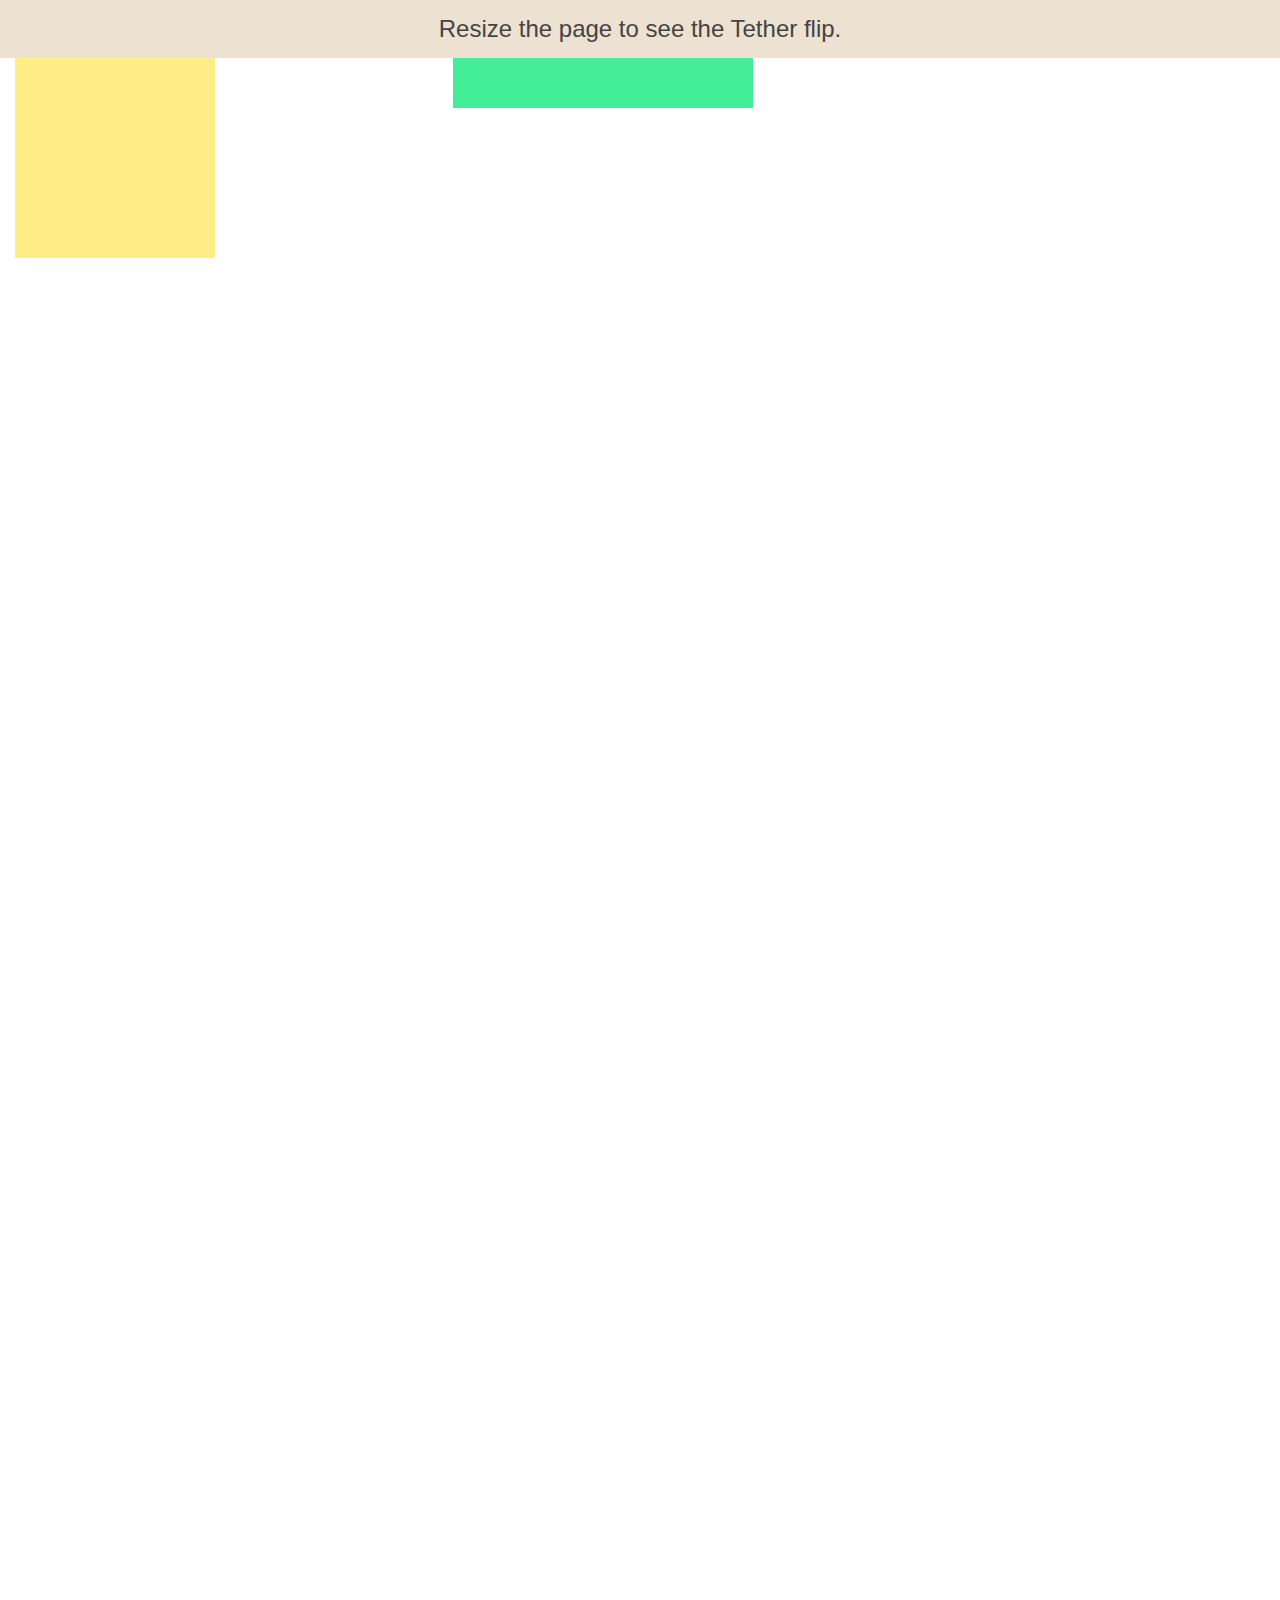
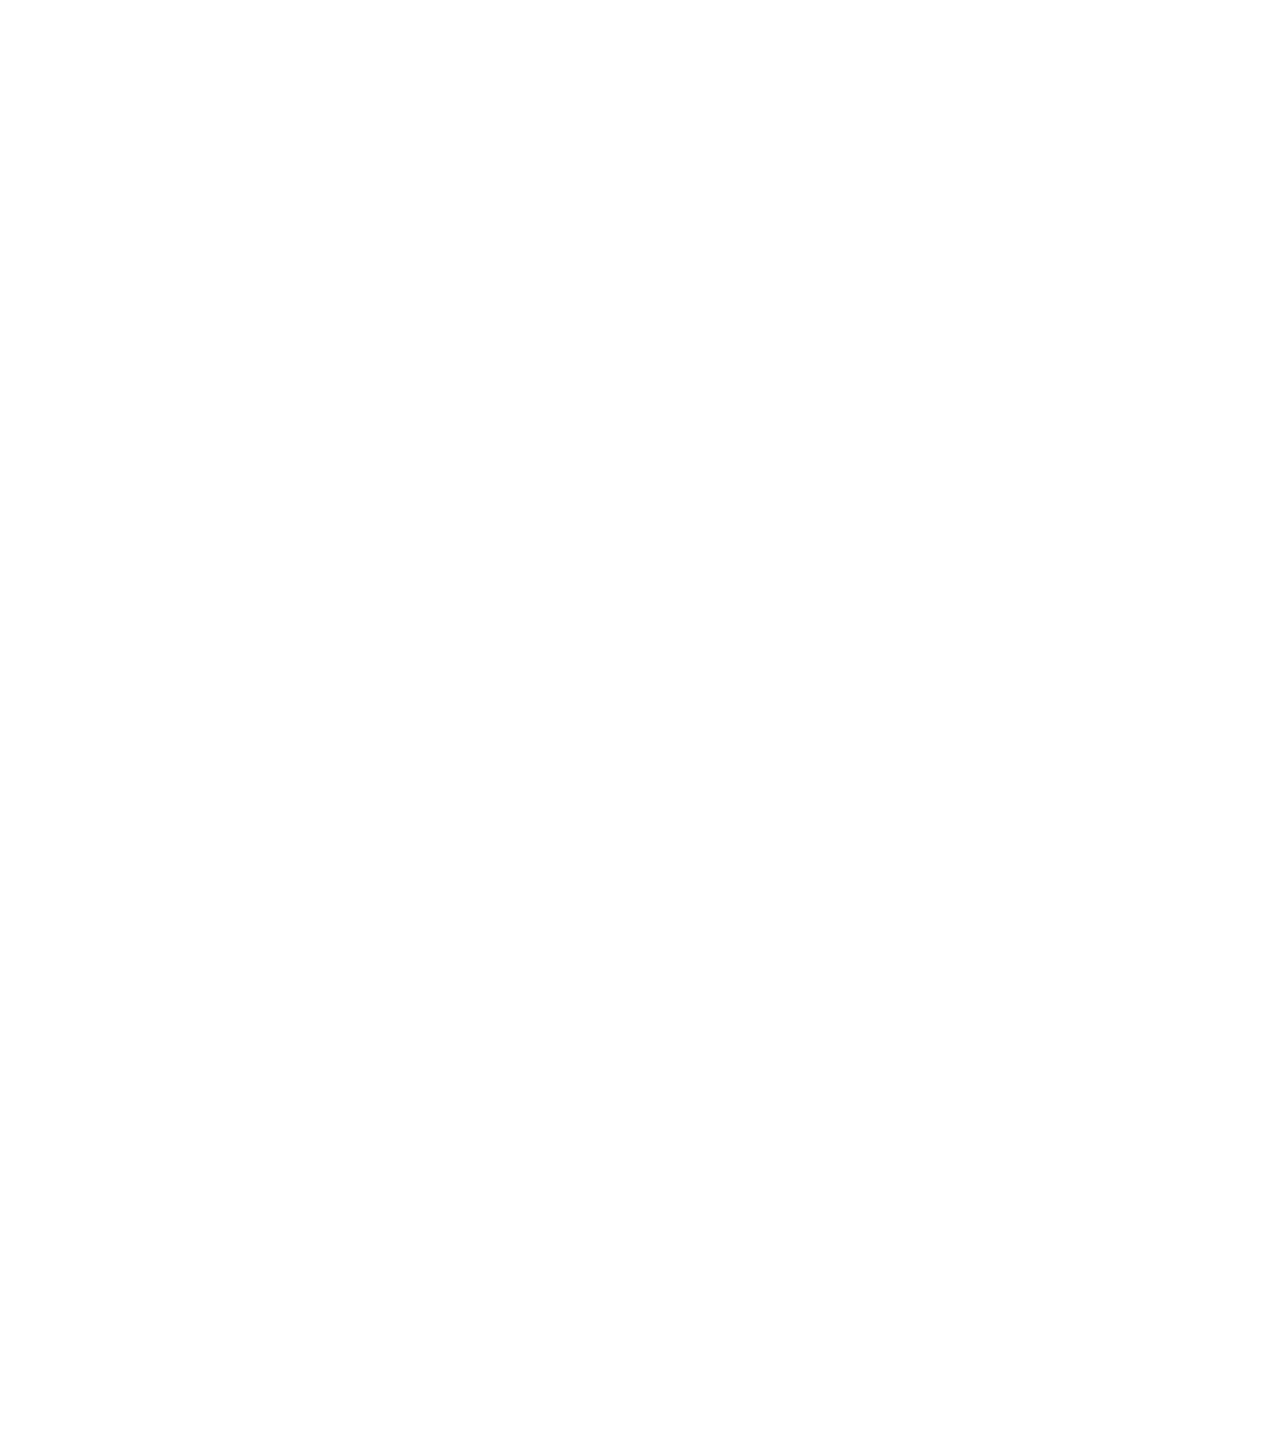
<file: ParrotWings.WebAPI/wwwroot/lib/tether/examples/simple/index.html>
<!DOCTYPE html>
<html>
    <head>
        <meta charset="utf-8">
        <meta http-equiv="X-UA-Compatible" content="chrome=1">
        <meta name="viewport" content="width=device-width, initial-scale=1, user-scalable=no">
        <link rel="stylesheet" href="../resources/css/base.css" />
        <link rel="stylesheet" href="../common/css/style.css" />
    </head>
    <body>
        <div class="instructions">Resize the page to see the Tether flip.</div>

        <div class="element"></div>
        <div class="target"></div>

        <script src="//github.hubspot.com/tether/dist/js/tether.js"></script>
        <script>
            new Tether({
                element: '.element',
                target: '.target',
                attachment: 'top left',
                targetAttachment: 'top right',
                constraints: [{
                    to: 'window',
                    attachment: 'together'
                }]
            });
        </script>
    </body>
</html>
</file>
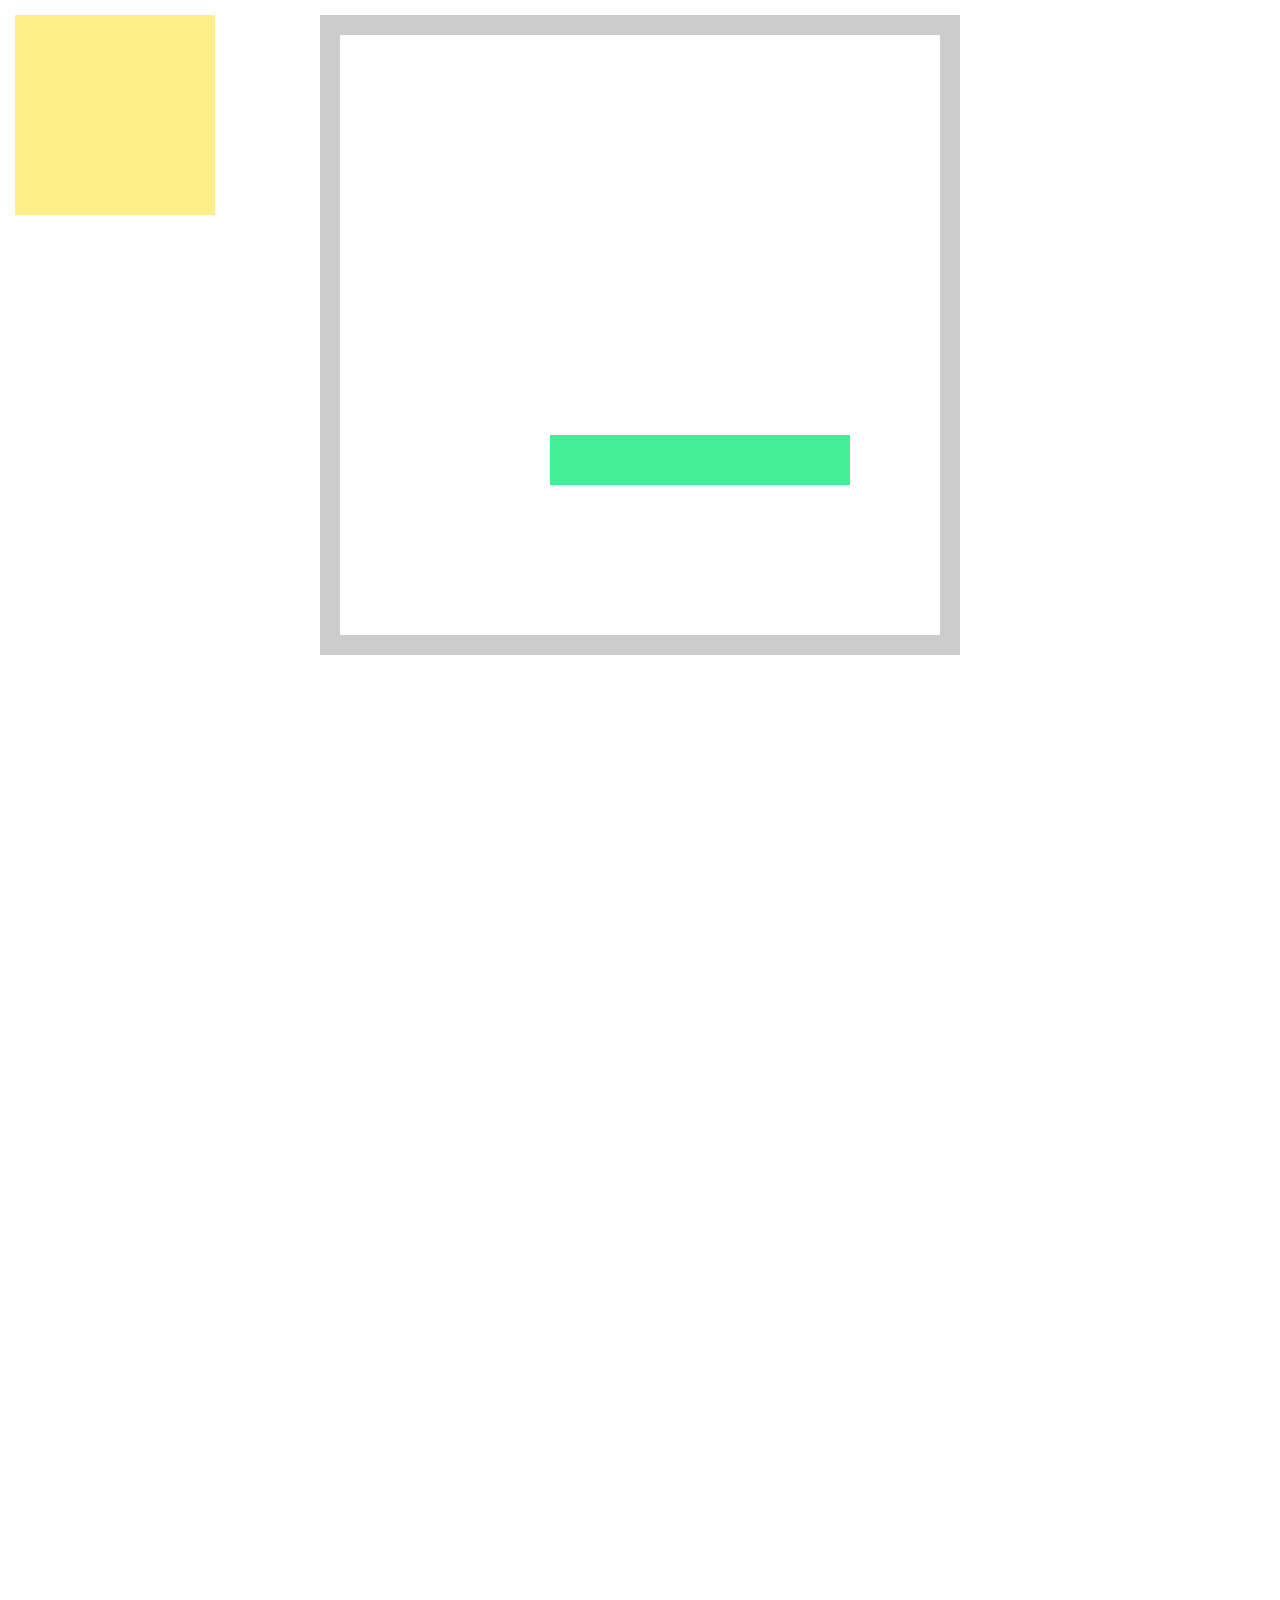
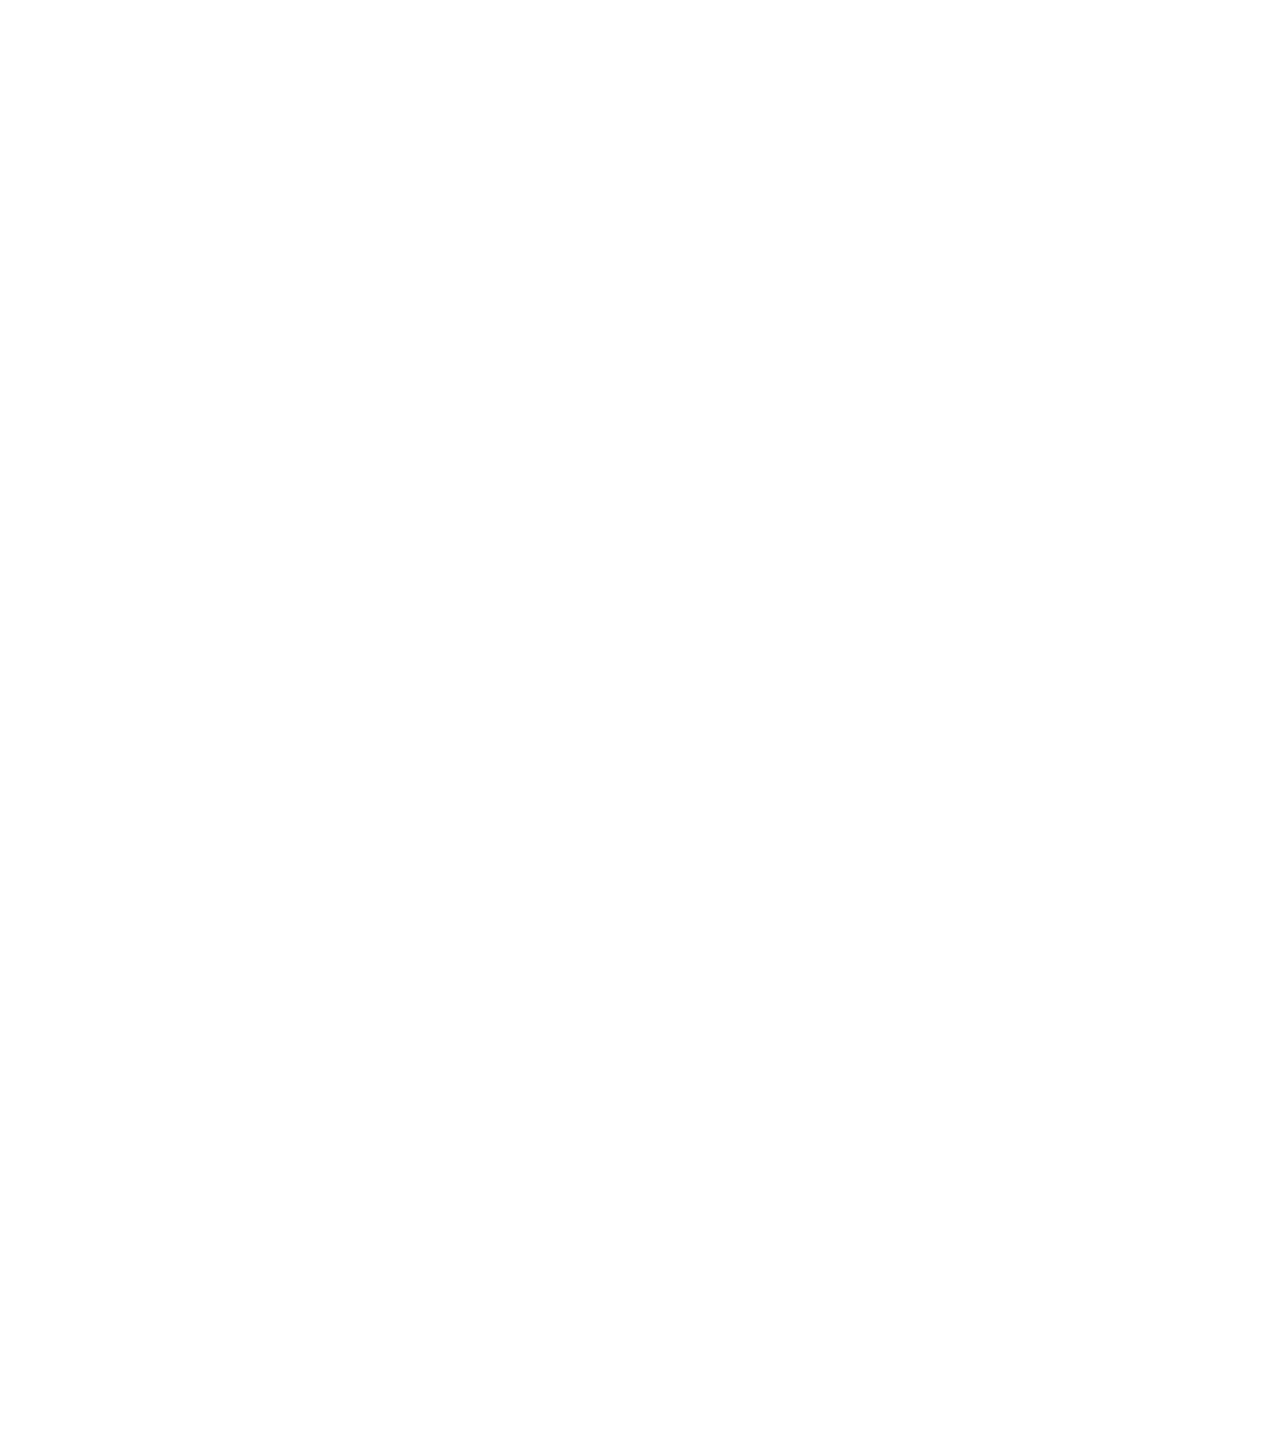
<file: ParrotWings.WebAPI/wwwroot/lib/tether/examples/testbed/index.html>
<!DOCTYPE html>
<html>
    <head>
        <meta charset="utf-8">
        <meta http-equiv="X-UA-Compatible" content="chrome=1">
        <meta name="viewport" content="width=device-width, initial-scale=1, user-scalable=no">
        <link rel="stylesheet" href="../resources/css/base.css" />
        <link rel="stylesheet" href="../common/css/style.css" />
    </head>
    <body>

        <div class="element">
        </div>

        <div class="container">
            <div class="pad"></div>
            <div class="target"></div>
            <div class="pad"></div>
            <div class="pad"></div>
        </div>

        <script src="//github.hubspot.com/tether/dist/js/tether.js"></script>
        <script>
            new Tether({
                element: '.element',
                target: '.target',
                attachment: 'top center',
                targetAttachment: 'bottom center',
                constraints: [{
                  to: 'scrollParent',
                  attachment: 'together'
                }]
            });
        </script>
    </body>
  </html>
</file>
<file: ParrotWings.WebAPI/wwwroot/lib/tether/examples/resources/css/base.css>
body {
    font-family: "Helvetica Neue", sans-serif;
    color: #444;
    margin: 0px;
}

a {
    cursor: pointer;
    color: blue;
}
</file>
<file: ParrotWings.WebAPI/wwwroot/lib/tether/examples/common/css/style.css>
body {
    min-height: 3000px;
}
.element {
    width: 200px;
    height: 200px;
    background-color: #fe8;
    position: absolute;
    z-index: 6;
}

.target {
    width: 300px;
    height: 50px;
    margin: 0 35%;
    background-color: #4e9;
}

.container {
    height: 600px;
    overflow: scroll;
    width: 600px;
    border: 20px solid #CCC;
    margin-top: 100px;
}

body {
    padding: 15px;
}

body > .container {
    margin: 0 auto;
}

.pad {
    height: 400px;
    width: 100px;
}

.instructions {
    width: 100%;
    text-align: center;
    font-size: 24px;
    padding: 15px;
    background-color: rgba(210, 180, 140, 0.4);
    margin: -15px -15px 0 -15px;
}
</file>
